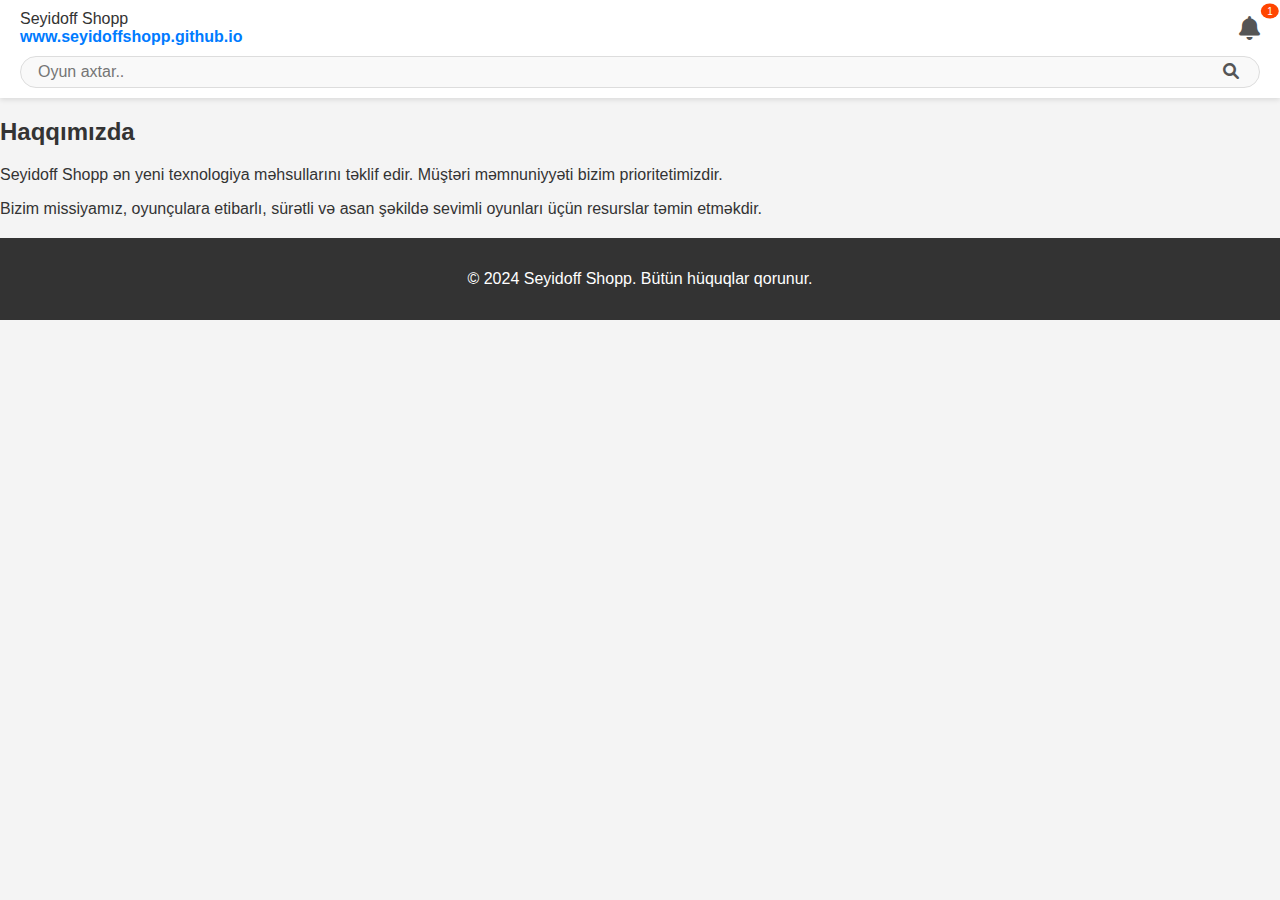
<file: about.html>
<!DOCTYPE html>
<html lang="az">
<head>
    <meta charset="UTF-8">
    <meta name="viewport" content="width=device-width, initial-scale=1.0">
    <title>Haqqımızda - Seyidoff Shopp</title>
    <link rel="stylesheet" href="style.css">
    <link rel="stylesheet" href="https://cdnjs.cloudflare.com/ajax/libs/font-awesome/6.0.0-beta3/css/all.min.css">
</head>
<body>
    <header>
        <div class="header-top">
            <div class="logo-container">
                <div class="logo">Seyidoff Shopp</div>
                <a href="index.html" class="logo-link">www.seyidoffshopp.github.io</a>
            </div>
            <button class="hamburger-menu" aria-label="Menyu">
                <span class="bar"></span>
                <span class="bar"></span>
                <span class="bar"></span>
            </button>
            <div class="header-icons">
                <i class="fas fa-bell"></i>
                <span class="notification-count">93</span>
            </div>
        </div>
        <div class="search-bar-container">
            <input type="text" placeholder="Oyun axtar.." class="search-input">
            <button class="search-button"><i class="fas fa-search"></i></button>
        </div>
    </header>

    <nav class="main-nav">
        <button class="close-menu-btn"><i class="fas fa-times"></i></button>
        <ul>
            <li><a href="index.html#home"><i class="fas fa-home"></i> Ana Səhifə</a></li>
            <li><a href="#" id="personal-cabinet-btn"><i class="fas fa-user"></i> Şəxsi kabinet</a></li>
            <li><a href="index.html#categories"><i class="fas fa-gamepad"></i> Oyunlar</a></li>
            <li><a href="about.html"><i class="fas fa-info-circle"></i> Haqqımızda</a></li>
            <li><a href="contact.html"><i class="fas fa-envelope"></i> Əlaqə</a></li>
            <li><a href="news.html"><i class="fas fa-newspaper"></i> Xəbərlər</a></li>
            <li><a href="bank_accounts.html"><i class="fas fa-university"></i> Bank Hesab Nömrələri</a></li>
            <li><a href="help.html"><i class="fas fa-question-circle"></i> Yardım</a></li>
            <li><a href="rules.html"><i class="fas fa-clipboard-list"></i> Qaydalar</a></li>
        </ul>
    </nav>

    <main>
        <section class="page-content">
            <h2>Haqqımızda</h2>
            <p>Seyidoff Shopp ən yeni texnologiya məhsullarını təklif edir. Müştəri məmnuniyyəti bizim prioritetimizdir.</p>
            <p>Bizim missiyamız, oyunçulara etibarlı, sürətli və asan şəkildə sevimli oyunları üçün resurslar təmin etməkdir.</p>
            </section>
    </main>

    <footer>
        <p>&copy; 2024 Seyidoff Shopp. Bütün hüquqlar qorunur.</p>
    </footer>

    <div id="personal-cabinet-modal" class="modal">
        <div class="modal-content">
            <span class="close-button">&times;</span>
            <h2>Şəxsi Kabinet</h2>
            <div class="tab-buttons">
                <button class="tab-btn active" data-tab="login">Giriş</button>
                <button class="tab-btn" data-tab="register">Qeydiyyat</button>
            </div>
            <div id="login-tab" class="tab-content active">
                <p>Şəxsi kabinet funksionallığı tezliklə aktiv olacaq.</p>
                <form>
                    <label for="login-email">E-mail:</label>
                    <input type="email" id="login-email" placeholder="E-mailinizi daxil edin">
                    <label for="login-password">Şifrə:</label>
                    <input type="password" id="login-password" placeholder="Şifrənizi daxil edin">
                    <a href="#" class="forgot-password">Şifrəni Unutmusan?</a>
                    <button type="submit" class="auth-button">Daxil ol</button>
                </form>
            </div>
            <div id="register-tab" class="tab-content">
                <p>Qeydiyyat funksionallığı tezliklə aktiv olacaq.</p>
                <form>
                    <label for="register-email">E-mail:</label>
                    <input type="email" id="register-email" placeholder="E-mailinizi daxil edin">
                    <label for="register-password">Şifrə:</label>
                    <input type="password" id="register-password" placeholder="Şifrənizi daxil edin">
                    <button type="submit" class="auth-button">Qeydiyyatdan keç</button>
                </form>
            </div>
        </div>
    </div>
    
    <nav class="bottom-nav">
        <a href="index.html#home" class="nav-item">
            <i class="fas fa-home"></i>
            <span>Ana Səhifə</span>
        </a>
        <a href="#" class="nav-item balance-add-button">
            <i class="fas fa-wallet"></i>
            <span>Balans Artır</span>
        </a>
        <a href="cart.html" class="nav-item">
            <i class="fas fa-shopping-cart"></i>
            <span>Səbət</span>
            <span class="cart-count">0</span>
        </a>
        <a href="#" class="nav-item">
            <i class="fas fa-bell"></i>
            <span>Bildirişlər</span>
            <span class="notification-count-bottom">1</span>
        </a>
    </nav>

    <script src="script.js"></script>
</body>
</html>
</file>
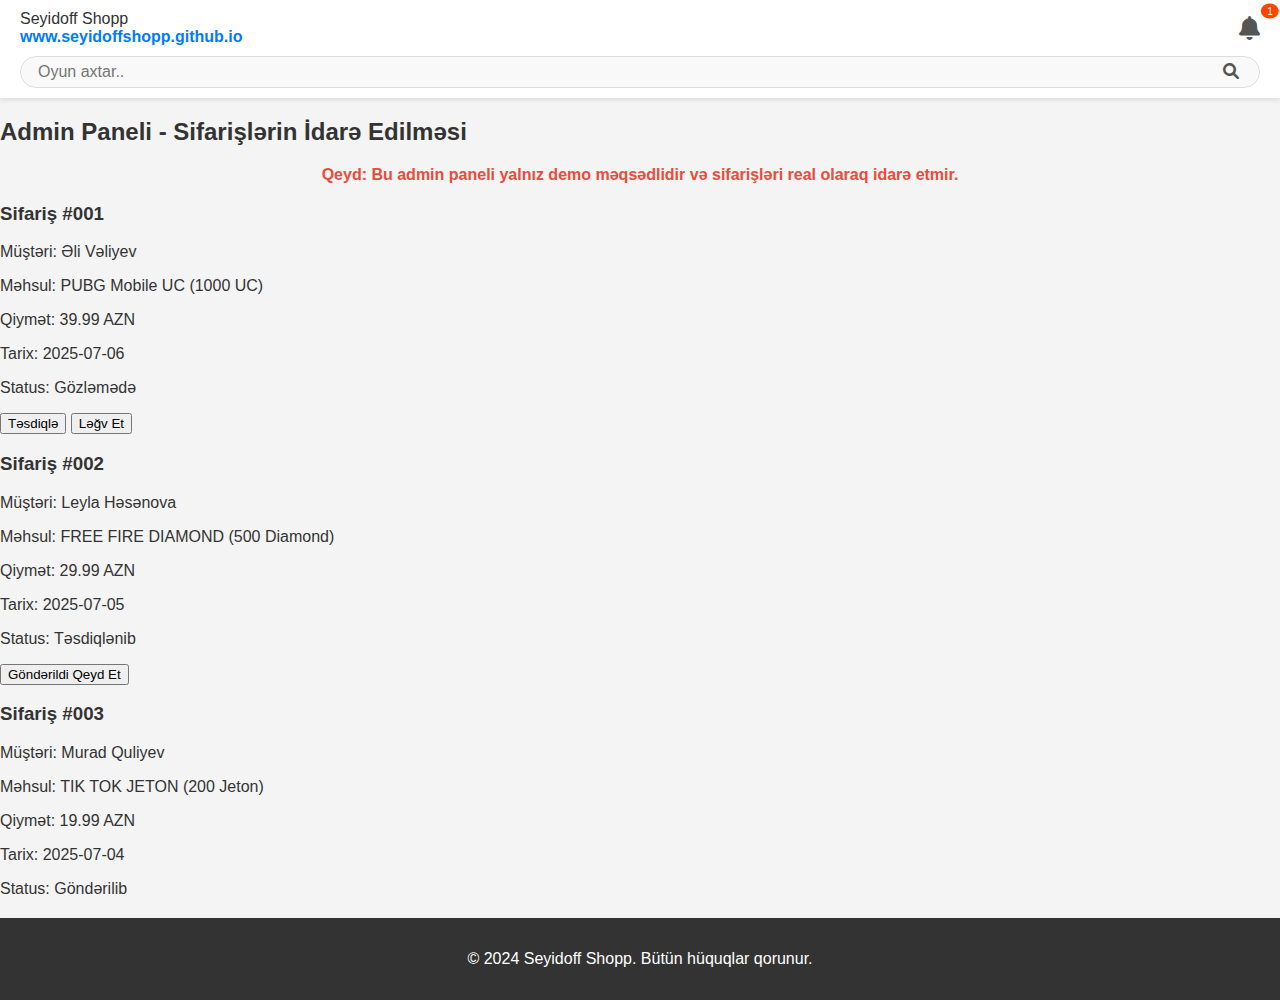
<file: admin.html>
<!DOCTYPE html>
<html lang="az">
<head>
    <meta charset="UTF-8">
    <meta name="viewport" content="width=device-width, initial-scale=1.0">
    <title>Admin Panel - Seyidoff Shopp</title>
    <link rel="stylesheet" href="style.css">
    <link rel="stylesheet" href="https://cdnjs.cloudflare.com/ajax/libs/font-awesome/6.0.0-beta3/css/all.min.css">
</head>
<body>
    <header>
        <div class="header-top">
            <div class="logo-container">
                <div class="logo">Seyidoff Shopp</div>
                <a href="index.html" class="logo-link">www.seyidoffshopp.github.io</a>
            </div>
            <button class="hamburger-menu" aria-label="Menyu">
                <span class="bar"></span>
                <span class="bar"></span>
                <span class="bar"></span>
            </button>
            <div class="header-icons">
                <i class="fas fa-bell"></i>
                <span class="notification-count">93</span>
            </div>
        </div>
        <div class="search-bar-container">
            <input type="text" placeholder="Oyun axtar.." class="search-input">
            <button class="search-button"><i class="fas fa-search"></i></button>
        </div>
    </header>

    <nav class="main-nav">
        <button class="close-menu-btn"><i class="fas fa-times"></i></button>
        <ul>
            <li><a href="index.html#home"><i class="fas fa-home"></i> Ana Səhifə</a></li>
            <li><a href="#" id="personal-cabinet-btn"><i class="fas fa-user"></i> Şəxsi kabinet</a></li>
            <li><a href="index.html#categories"><i class="fas fa-gamepad"></i> Oyunlar</a></li>
            <li><a href="about.html"><i class="fas fa-info-circle"></i> Haqqımızda</a></li>
            <li><a href="contact.html"><i class="fas fa-envelope"></i> Əlaqə</a></li>
            <li><a href="news.html"><i class="fas fa-newspaper"></i> Xəbərlər</a></li>
            <li><a href="bank_accounts.html"><i class="fas fa-university"></i> Bank Hesab Nömrələri</a></li>
            <li><a href="help.html"><i class="fas fa-question-circle"></i> Yardım</a></li>
            <li><a href="rules.html"><i class="fas fa-clipboard-list"></i> Qaydalar</a></li>
            <li><a href="admin.html"><i class="fas fa-user-shield"></i> Admin Panel</a></li>
        </ul>
    </nav>

    <main>
        <section class="admin-dashboard page-content">
            <h2>Admin Paneli - Sifarişlərin İdarə Edilməsi</h2>
            <p style="text-align: center; color: #e74c3c; font-weight: bold;">Qeyd: Bu admin paneli yalnız demo məqsədlidir və sifarişləri real olaraq idarə etmir.</p>
            <div class="order-list">
                <div class="order-item">
                    <h3>Sifariş #001</h3>
                    <p>Müştəri: Əli Vəliyev</p>
                    <p>Məhsul: PUBG Mobile UC (1000 UC)</p>
                    <p>Qiymət: 39.99 AZN</p>
                    <p>Tarix: 2025-07-06</p>
                    <p class="status pending">Status: Gözləmədə</p>
                    <button class="confirm-order-btn">Təsdiqlə</button>
                    <button class="cancel-order-btn">Ləğv Et</button>
                </div>

                <div class="order-item">
                    <h3>Sifariş #002</h3>
                    <p>Müştəri: Leyla Həsənova</p>
                    <p>Məhsul: FREE FIRE DIAMOND (500 Diamond)</p>
                    <p>Qiymət: 29.99 AZN</p>
                    <p>Tarix: 2025-07-05</p>
                    <p class="status confirmed">Status: Təsdiqlənib</p>
                    <button class="send-order-btn">Göndərildi Qeyd Et</button>
                </div>

                <div class="order-item">
                    <h3>Sifariş #003</h3>
                    <p>Müştəri: Murad Quliyev</p>
                    <p>Məhsul: TIK TOK JETON (200 Jeton)</p>
                    <p>Qiymət: 19.99 AZN</p>
                    <p>Tarix: 2025-07-04</p>
                    <p class="status completed">Status: Göndərilib</p>
                </div>
            </div>
        </section>
    </main>

    <footer>
        <p>&copy; 2024 Seyidoff Shopp. Bütün hüquqlar qorunur.</p>
    </footer>

    <div id="personal-cabinet-modal" class="modal">
        <div class="modal-content">
            <span class="close-button">&times;</span>
            <h2>Şəxsi Kabinet</h2>
            <div class="tab-buttons">
                <button class="tab-btn active" data-tab="login">Giriş</button>
                <button class="tab-btn" data-tab="register">Qeydiyyat</button>
            </div>
            <div id="login-tab" class="tab-content active">
                <p>Şəxsi kabinet funksionallığı tezliklə aktiv olacaq.</p>
                <form>
                    <label for="login-email">E-mail:</label>
                    <input type="email" id="login-email" placeholder="E-mailinizi daxil edin">
                    <label for="login-password">Şifrə:</label>
                    <input type="password" id="login-password" placeholder="Şifrənizi daxil edin">
                    <a href="#" class="forgot-password">Şifrəni Unutmusan?</a>
                    <button type="submit" class="auth-button">Daxil ol</button>
                </form>
            </div>
            <div id="register-tab" class="tab-content">
                <p>Qeydiyyat funksionallığı tezliklə aktiv olacaq.</p>
                <form>
                    <label for="register-email">E-mail:</label>
                    <input type="email" id="register-email" placeholder="E-mailinizi daxil edin">
                    <label for="register-password">Şifrə:</label>
                    <input type="password" id="register-password" placeholder="Şifrənizi daxil edin">
                    <button type="submit" class="auth-button">Qeydiyyatdan keç</button>
                </form>
            </div>
        </div>
    </div>
    
    <nav class="bottom-nav">
        <a href="index.html#home" class="nav-item">
            <i class="fas fa-home"></i>
            <span>Ana Səhifə</span>
        </a>
        <a href="#" class="nav-item balance-add-button">
            <i class="fas fa-wallet"></i>
            <span>Balans Artır</span>
        </a>
        <a href="cart.html" class="nav-item">
            <i class="fas fa-shopping-cart"></i>
            <span>Səbət</span>
            <span class="cart-count">0</span>
        </a>
        <a href="#" class="nav-item">
            <i class="fas fa-bell"></i>
            <span>Bildirişlər</span>
            <span class="notification-count-bottom">1</span>
        </a>
    </nav>

    <script src="script.js"></script>
</body>
</html>
</file>
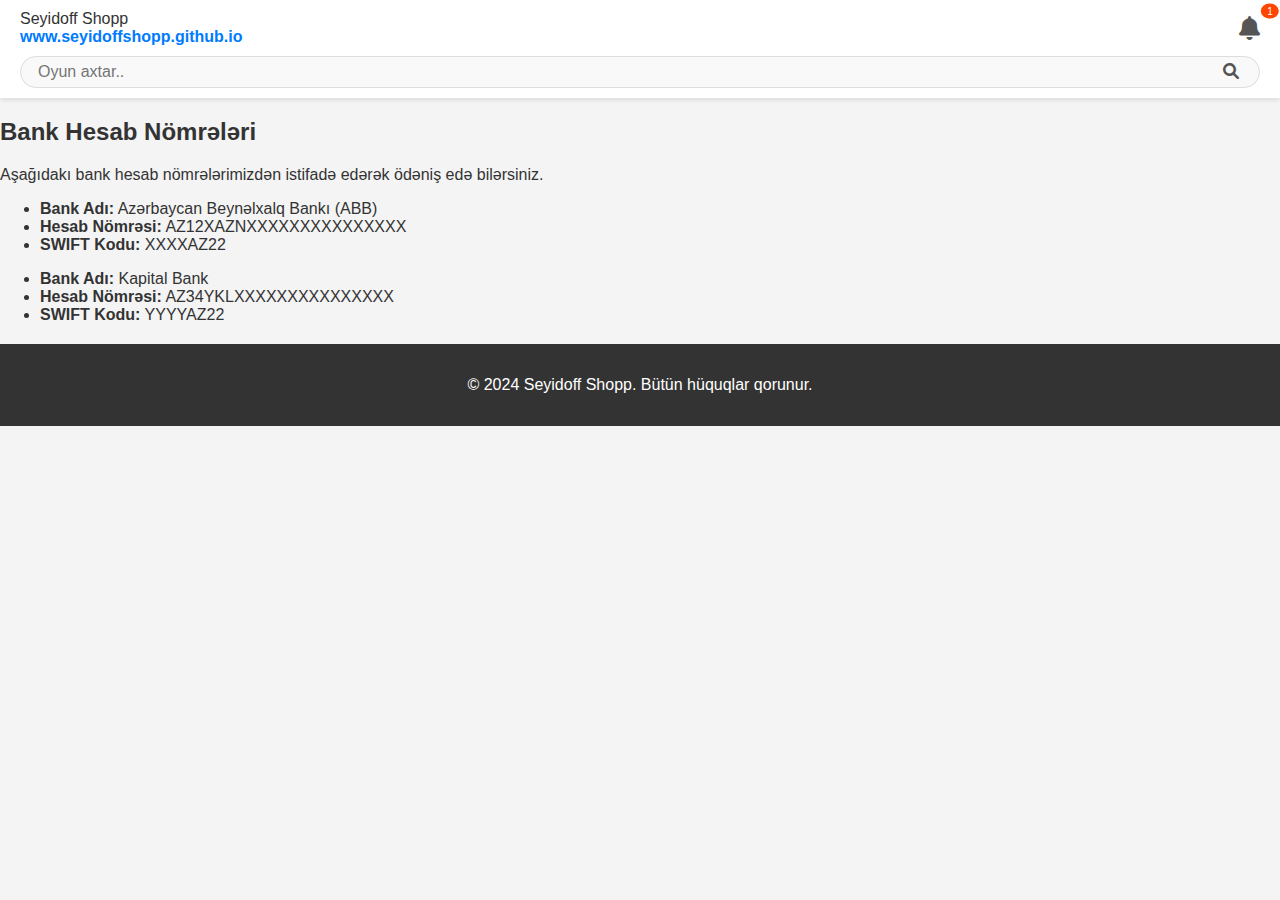
<file: bank_accounts.html>
<!DOCTYPE html>
<html lang="az">
<head>
    <meta charset="UTF-8">
    <meta name="viewport" content="width=device-width, initial-scale=1.0">
    <title>Bank Hesab Nömrələri - Seyidoff Shopp</title>
    <link rel="stylesheet" href="style.css">
    <link rel="stylesheet" href="https://cdnjs.cloudflare.com/ajax/libs/font-awesome/6.0.0-beta3/css/all.min.css">
</head>
<body>
    <header>
        <div class="header-top">
            <div class="logo-container">
                <div class="logo">Seyidoff Shopp</div>
                <a href="index.html" class="logo-link">www.seyidoffshopp.github.io</a>
            </div>
            <button class="hamburger-menu" aria-label="Menyu">
                <span class="bar"></span>
                <span class="bar"></span>
                <span class="bar"></span>
            </button>
            <div class="header-icons">
                <i class="fas fa-bell"></i>
                <span class="notification-count">93</span>
            </div>
        </div>
        <div class="search-bar-container">
            <input type="text" placeholder="Oyun axtar.." class="search-input">
            <button class="search-button"><i class="fas fa-search"></i></button>
        </div>
    </header>

    <nav class="main-nav">
        <button class="close-menu-btn"><i class="fas fa-times"></i></button>
        <ul>
            <li><a href="index.html#home"><i class="fas fa-home"></i> Ana Səhifə</a></li>
            <li><a href="#" id="personal-cabinet-btn"><i class="fas fa-user"></i> Şəxsi kabinet</a></li>
            <li><a href="index.html#categories"><i class="fas fa-gamepad"></i> Oyunlar</a></li>
            <li><a href="about.html"><i class="fas fa-info-circle"></i> Haqqımızda</a></li>
            <li><a href="contact.html"><i class="fas fa-envelope"></i> Əlaqə</a></li>
            <li><a href="news.html"><i class="fas fa-newspaper"></i> Xəbərlər</a></li>
            <li><a href="bank_accounts.html"><i class="fas fa-university"></i> Bank Hesab Nömrələri</a></li>
            <li><a href="help.html"><i class="fas fa-question-circle"></i> Yardım</a></li>
            <li><a href="rules.html"><i class="fas fa-clipboard-list"></i> Qaydalar</a></li>
        </ul>
    </nav>

    <main>
        <section class="page-content">
            <h2>Bank Hesab Nömrələri</h2>
            <p>Aşağıdakı bank hesab nömrələrimizdən istifadə edərək ödəniş edə bilərsiniz.</p>
            <ul>
                <li><strong>Bank Adı:</strong> Azərbaycan Beynəlxalq Bankı (ABB)</li>
                <li><strong>Hesab Nömrəsi:</strong> AZ12XAZNXXXXXXXXXXXXXXX</li>
                <li><strong>SWIFT Kodu:</strong> XXXXAZ22</li>
            </ul>
            <ul>
                <li><strong>Bank Adı:</strong> Kapital Bank</li>
                <li><strong>Hesab Nömrəsi:</strong> AZ34YKLXXXXXXXXXXXXXXX</li>
                <li><strong>SWIFT Kodu:</strong> YYYYAZ22</li>
            </ul>
            </section>
    </main>

    <footer>
        <p>&copy; 2024 Seyidoff Shopp. Bütün hüquqlar qorunur.</p>
    </footer>

    <div id="personal-cabinet-modal" class="modal">
        <div class="modal-content">
            <span class="close-button">&times;</span>
            <h2>Şəxsi Kabinet</h2>
            <div class="tab-buttons">
                <button class="tab-btn active" data-tab="login">Giriş</button>
                <button class="tab-btn" data-tab="register">Qeydiyyat</button>
            </div>
            <div id="login-tab" class="tab-content active">
                <p>Şəxsi kabinet funksionallığı tezliklə aktiv olacaq.</p>
                <form>
                    <label for="login-email">E-mail:</label>
                    <input type="email" id="login-email" placeholder="E-mailinizi daxil edin">
                    <label for="login-password">Şifrə:</label>
                    <input type="password" id="login-password" placeholder="Şifrənizi daxil edin">
                    <a href="#" class="forgot-password">Şifrəni Unutmusan?</a>
                    <button type="submit" class="auth-button">Daxil ol</button>
                </form>
            </div>
            <div id="register-tab" class="tab-content">
                <p>Qeydiyyat funksionallığı tezliklə aktiv olacaq.</p>
                <form>
                    <label for="register-email">E-mail:</label>
                    <input type="email" id="register-email" placeholder="E-mailinizi daxil edin">
                    <label for="register-password">Şifrə:</label>
                    <input type="password" id="register-password" placeholder="Şifrənizi daxil edin">
                    <button type="submit" class="auth-button">Qeydiyyatdan keç</button>
                </form>
            </div>
        </div>
    </div>
    
    <nav class="bottom-nav">
        <a href="index.html#home" class="nav-item">
            <i class="fas fa-home"></i>
            <span>Ana Səhifə</span>
        </a>
        <a href="#" class="nav-item balance-add-button">
            <i class="fas fa-wallet"></i>
            <span>Balans Artır</span>
        </a>
        <a href="cart.html" class="nav-item">
            <i class="fas fa-shopping-cart"></i>
            <span>Səbət</span>
            <span class="cart-count">0</span>
        </a>
        <a href="#" class="nav-item">
            <i class="fas fa-bell"></i>
            <span>Bildirişlər</span>
            <span class="notification-count-bottom">1</span>
        </a>
    </nav>

    <script src="script.js"></script>
</body>
</html>
</file>
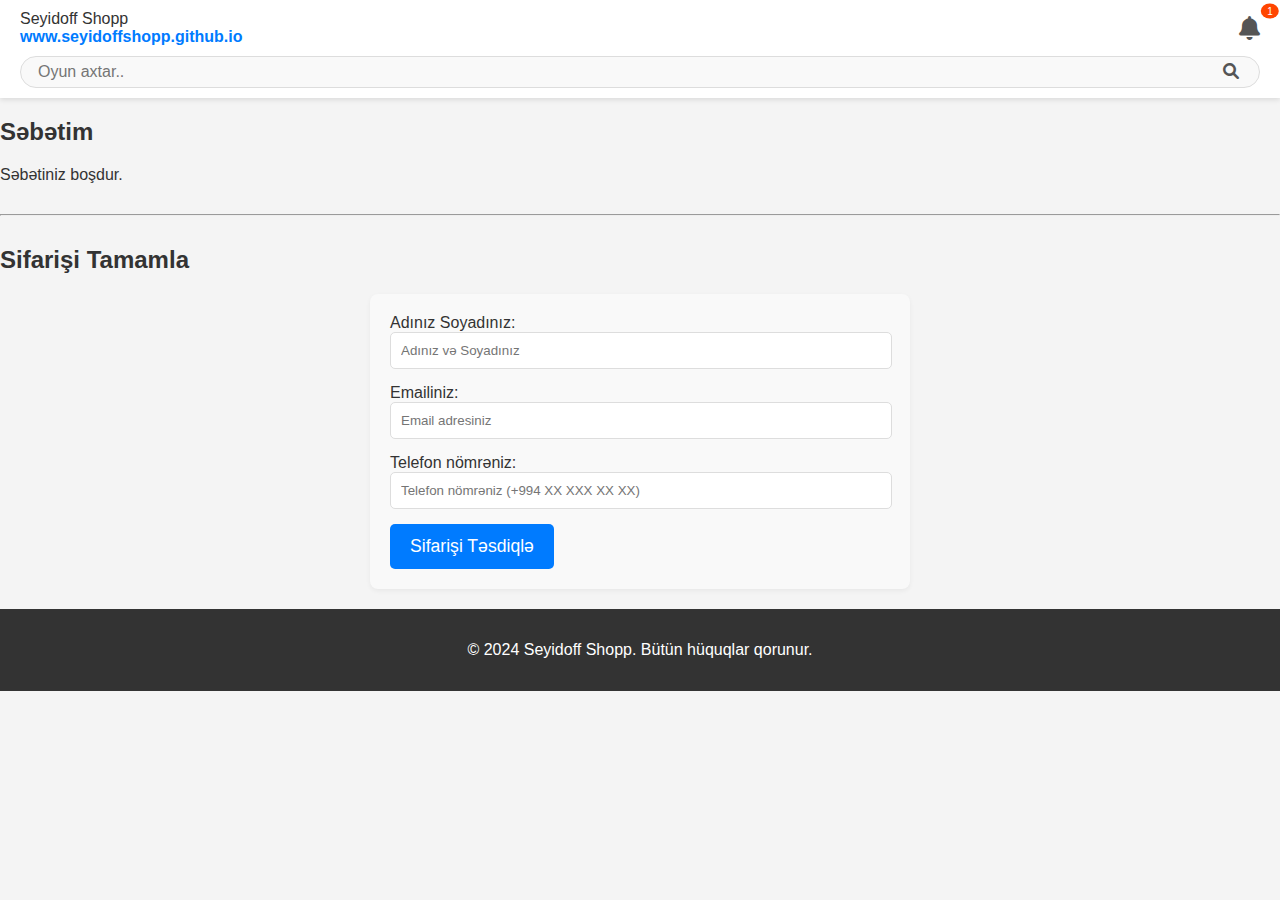
<file: cart.html>
<!DOCTYPE html>
<html lang="az">
<head>
    <meta charset="UTF-8">
    <meta name="viewport" content="width=device-width, initial-scale=1.0">
    <title>Səbət - Seyidoff Shopp</title>
    <link rel="stylesheet" href="style.css">
    <link rel="stylesheet" href="https://cdnjs.cloudflare.com/ajax/libs/font-awesome/6.0.0-beta3/css/all.min.css">
</head>
<body>
    <header>
        <div class="header-top">
            <div class="logo-container">
                <div class="logo">Seyidoff Shopp</div>
                <a href="index.html" class="logo-link">www.seyidoffshopp.github.io</a>
            </div>
            <button class="hamburger-menu" aria-label="Menyu">
                <span class="bar"></span>
                <span class="bar"></span>
                <span class="bar"></span>
            </button>
            <div class="header-icons">
                <i class="fas fa-bell"></i>
                <span class="notification-count">93</span>
            </div>
        </div>
        <div class="search-bar-container">
            <input type="text" placeholder="Oyun axtar.." class="search-input">
            <button class="search-button"><i class="fas fa-search"></i></button>
        </div>
    </header>

    <nav class="main-nav">
        <button class="close-menu-btn"><i class="fas fa-times"></i></button>
        <ul>
            <li><a href="index.html#home"><i class="fas fa-home"></i> Ana Səhifə</a></li>
            <li><a href="#" id="personal-cabinet-btn"><i class="fas fa-user"></i> Şəxsi kabinet</a></li>
            <li><a href="index.html#categories"><i class="fas fa-gamepad"></i> Oyunlar</a></li>
            <li><a href="about.html"><i class="fas fa-info-circle"></i> Haqqımızda</a></li>
            <li><a href="contact.html"><i class="fas fa-envelope"></i> Əlaqə</a></li>
            <li><a href="news.html"><i class="fas fa-newspaper"></i> Xəbərlər</a></li>
            <li><a href="bank_accounts.html"><i class="fas fa-university"></i> Bank Hesab Nömrələri</a></li>
            <li><a href="help.html"><i class="fas fa-question-circle"></i> Yardım</a></li>
            <li><a href="rules.html"><i class="fas fa-clipboard-list"></i> Qaydalar</a></li>
        </ul>
    </nav>

    <main>
        <section class="cart-page-content page-content">
            <h2>Səbətim</h2>
            <div id="cart-items-container">
                <p>Səbətiniz boşdur.</p>
            </div>
            <div id="cart-summary" style="display: none;">
                <h3>Ümumi Məbləğ: <span id="total-price">0.00 AZN</span></h3>
                <button id="clear-cart-btn" class="secondary-button">Səbəti Təmizlə</button>
            </div>

            <hr style="margin: 30px 0; border-color: #eee;">

            <h2>Sifarişi Tamamla</h2>
            <form id="checkout-form">
                <label for="full-name">Adınız Soyadınız:</label>
                <input type="text" id="full-name" placeholder="Adınız və Soyadınız" required>

                <label for="contact-email">Emailiniz:</label>
                <input type="email" id="contact-email" placeholder="Email adresiniz" required>

                <label for="phone-number">Telefon nömrəniz:</label>
                <input type="tel" id="phone-number" placeholder="Telefon nömrəniz (+994 XX XXX XX XX)" required>

                <button type="submit" class="primary-button">Sifarişi Təsdiqlə</button>
            </form>
        </section>
    </main>

    <footer>
        <p>&copy; 2024 Seyidoff Shopp. Bütün hüquqlar qorunur.</p>
    </footer>

    <div id="personal-cabinet-modal" class="modal">
        <div class="modal-content">
            <span class="close-button">&times;</span>
            <h2>Şəxsi Kabinet</h2>
            <div class="tab-buttons">
                <button class="tab-btn active" data-tab="login">Giriş</button>
                <button class="tab-btn" data-tab="register">Qeydiyyat</button>
            </div>
            <div id="login-tab" class="tab-content active">
                <p>Şəxsi kabinet funksionallığı tezliklə aktiv olacaq.</p>
                <form>
                    <label for="login-email">E-mail:</label>
                    <input type="email" id="login-email" placeholder="E-mailinizi daxil edin">
                    <label for="login-password">Şifrə:</label>
                    <input type="password" id="login-password" placeholder="Şifrənizi daxil edin">
                    <a href="#" class="forgot-password">Şifrəni Unutmusan?</a>
                    <button type="submit" class="auth-button">Daxil ol</button>
                </form>
            </div>
            <div id="register-tab" class="tab-content">
                <p>Qeydiyyat funksionallığı tezliklə aktiv olacaq.</p>
                <form>
                    <label for="register-email">E-mail:</label>
                    <input type="email" id="register-email" placeholder="E-mailinizi daxil edin">
                    <label for="register-password">Şifrə:</label>
                    <input type="password" id="register-password" placeholder="Şifrənizi daxil edin">
                    <button type="submit" class="auth-button">Qeydiyyatdan keç</button>
                </form>
            </div>
        </div>
    </div>
    
    <nav class="bottom-nav">
        <a href="index.html#home" class="nav-item">
            <i class="fas fa-home"></i>
            <span>Ana Səhifə</span>
        </a>
        <a href="#" class="nav-item balance-add-button">
            <i class="fas fa-wallet"></i>
            <span>Balans Artır</span>
        </a>
        <a href="cart.html" class="nav-item"> <i class="fas fa-shopping-cart"></i>
            <span>Səbət</span>
            <span class="cart-count">0</span>
        </a>
        <a href="#" class="nav-item">
            <i class="fas fa-bell"></i>
            <span>Bildirişlər</span>
            <span class="notification-count-bottom">1</span>
        </a>
    </nav>

    <script src="script.js"></script>
</body>
</html>
</file>
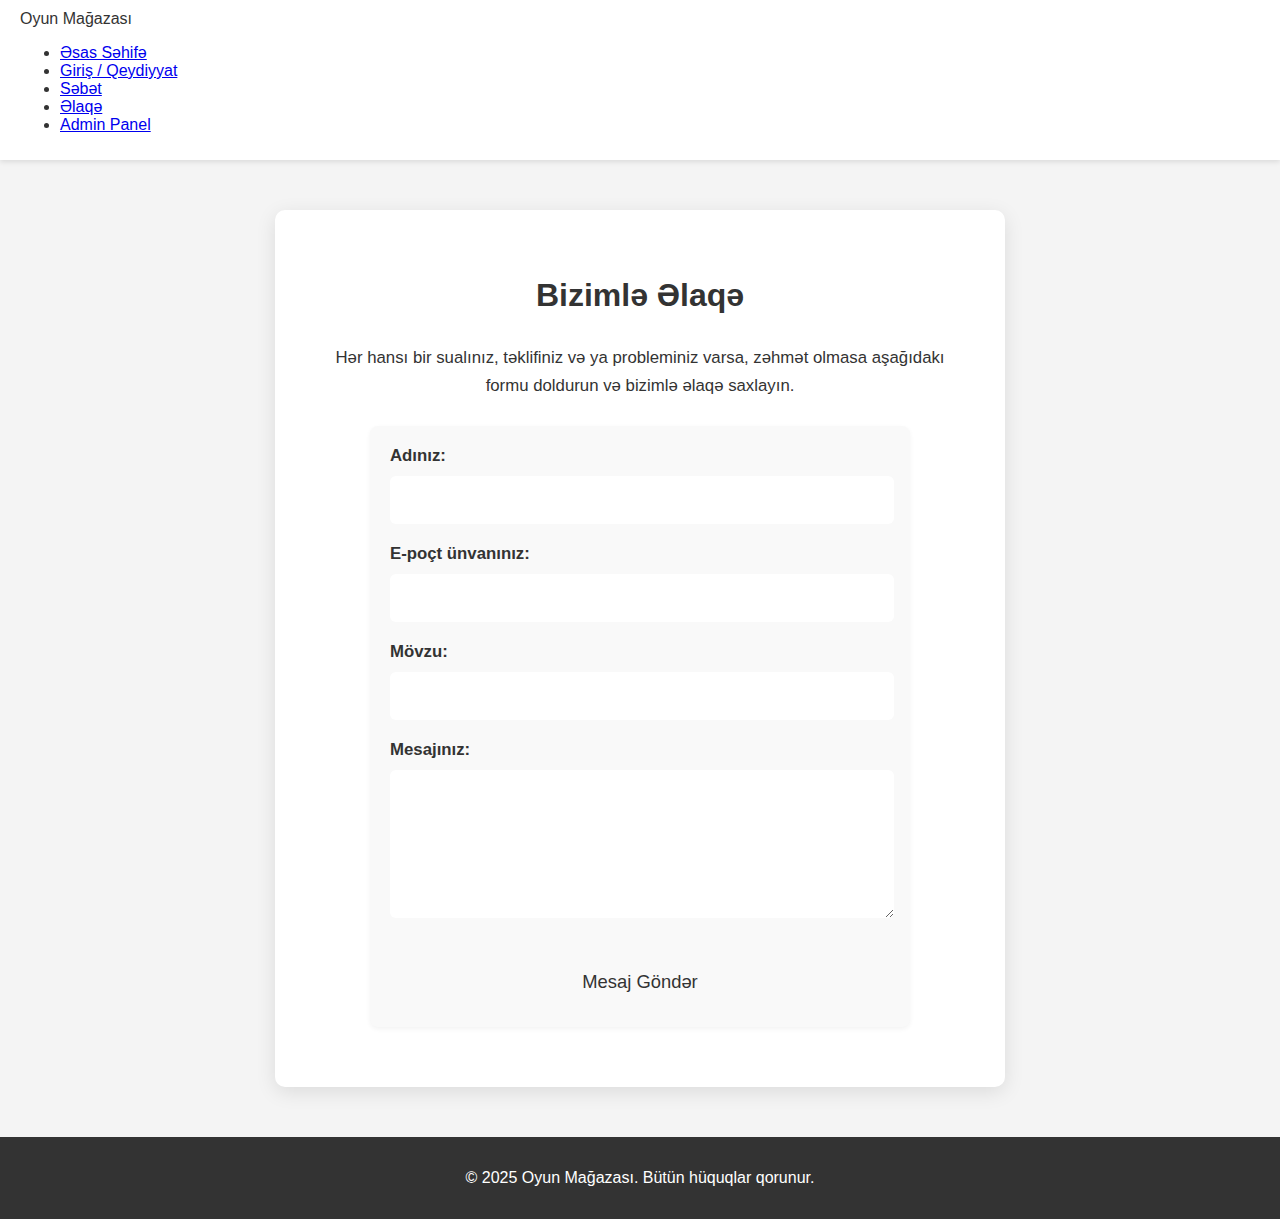
<file: contact.html>
<!DOCTYPE html>
<html lang="az">
<head>
    <meta charset="UTF-8">
    <meta name="viewport" content="width=device-width, initial-scale=1.0">
    <title>Əlaqə</title>
    <link rel="stylesheet" href="style.css">
    <style>
        /* Əlaqə Səhifəsi üçün əlavə CSS */
        .contact-container {
            max-width: 650px;
            margin: 50px auto;
            padding: 40px;
            background-color: #fff;
            border-radius: 10px;
            box-shadow: 0 5px 20px rgba(0, 0, 0, 0.1);
            text-align: center;
        }
        .contact-container h2 {
            margin-bottom: 30px;
            color: var(--primary-color);
            font-size: 2rem;
        }
        .contact-container p {
            margin-bottom: 25px;
            line-height: 1.7;
            font-size: 1.05rem;
        }
        .contact-form label {
            display: block;
            text-align: left;
            margin-bottom: 10px;
            font-weight: bold;
            color: #333;
            font-size: 1.05rem;
        }
        .contact-form input[type="text"],
        .contact-form input[type="email"],
        .contact-form textarea {
            width: calc(100% - 24px);
            padding: 14px;
            margin-bottom: 20px;
            border: 1px solid var(--border-color);
            border-radius: 6px;
            font-size: 1.05rem;
        }
        .contact-form textarea {
            min-height: 120px;
        }
        .contact-form button {
            background-color: var(--secondary-color);
            color: var(--light-text);
            border: none;
            padding: 14px 25px;
            border-radius: 6px;
            cursor: pointer;
            font-size: 1.15rem;
            width: 100%;
            margin-top: 15px;
            transition: background-color 0.3s ease;
        }
        .contact-form button:hover {
            background-color: #218838;
        }
    </style>
</head>
<body>
    <header>
        <nav>
            <div class="logo">Oyun Mağazası</div>
            <ul>
                <li><a href="index.html">Əsas Səhifə</a></li>
                <li><a href="login.html">Giriş / Qeydiyyat</a></li>
                <li><a href="cart.html">Səbət</a></li>
                <li><a href="contact.html">Əlaqə</a></li>
                <li><a href="admin.html">Admin Panel</a></li>
            </ul>
        </nav>
    </header>

    <main>
        <div class="contact-container">
            <h2>Bizimlə Əlaqə</h2>
            <p>Hər hansı bir sualınız, təklifiniz və ya probleminiz varsa, zəhmət olmasa aşağıdakı formu doldurun və bizimlə əlaqə saxlayın.</p>
            <form class="contact-form" id="contact-form">
                <label for="name">Adınız:</label>
                <input type="text" id="name" name="name" required>

                <label for="email">E-poçt ünvanınız:</label>
                <input type="email" id="email" name="email" required>

                <label for="subject">Mövzu:</label>
                <input type="text" id="subject" name="subject" required>

                <label for="message">Mesajınız:</label>
                <textarea id="message" name="message" required></textarea>

                <button type="submit">Mesaj Göndər</button>
            </form>
        </div>
    </main>

    <footer>
        <p>&copy; 2025 Oyun Mağazası. Bütün hüquqlar qorunur.</p>
    </footer>

    <script>
        document.getElementById('contact-form').addEventListener('submit', function(event) {
            event.preventDefault();
            alert('Mesajınız uğurla göndərildi! (Bu sadəcə demo mesajıdır)');
            this.reset();
        });
    </script>
</body>
</html>
</file>
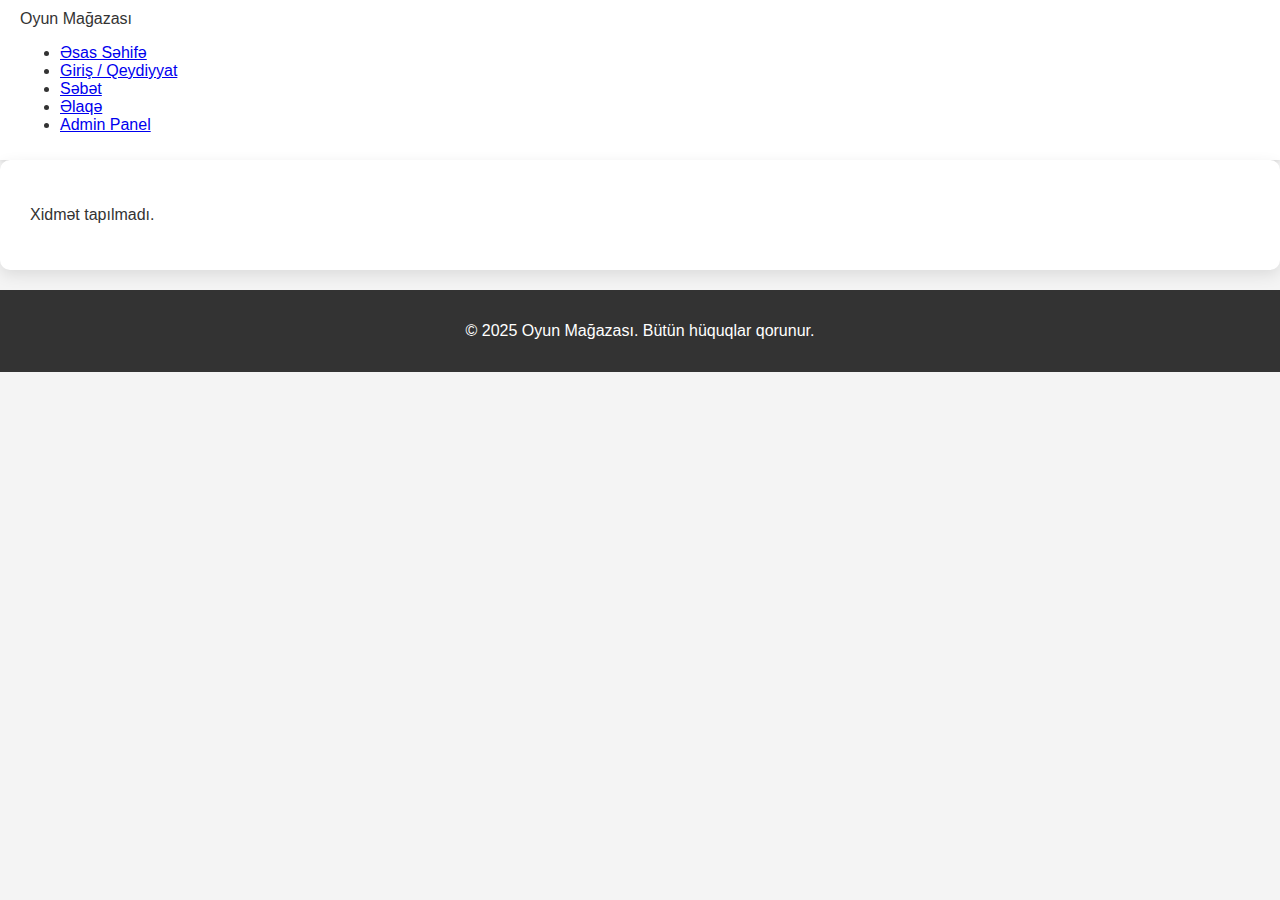
<file: game-detail.html>
<!DOCTYPE html>
<html lang="az">
<head>
    <meta charset="UTF-8">
    <meta name="viewport" content="width=device-width, initial-scale=1.0">
    <title>Oyun Detalları</title>
    <link rel="stylesheet" href="style.css">
    <style>
        /* Oyun Detalları Səhifəsi üçün əlavə CSS */
        .game-detail-container {
            display: flex;
            flex-direction: column;
            align-items: center;
            gap: 30px;
            padding: 30px;
            background-color: #fff;
            border-radius: 10px;
            box-shadow: 0 5px 15px rgba(0, 0, 0, 0.1);
        }
        .game-detail-container img {
            max-width: 100%;
            height: auto;
            max-height: 400px;
            object-fit: contain; /* Şəklin tam görünməsini təmin edir */
            border-radius: 10px;
            box-shadow: 0 4px 10px rgba(0, 0, 0, 0.1);
        }
        .game-detail-content {
            text-align: center;
            width: 100%; /* Mobil görünüşdə tam genişlik */
        }
        .game-detail-content h1 {
            font-size: 2.5rem;
            margin-bottom: 15px;
            color: var(--primary-color);
        }
        .game-detail-content p {
            font-size: 1.1rem;
            color: #555;
            margin-bottom: 10px;
        }
        .game-detail-content .price {
            font-size: 2rem;
            font-weight: bold;
            color: var(--secondary-color);
            margin: 20px 0;
        }
        .game-detail-content button {
            background-color: var(--secondary-color);
            color: var(--light-text);
            border: none;
            padding: 15px 30px;
            border-radius: 8px;
            cursor: pointer;
            font-size: 1.2rem;
            transition: background-color 0.3s ease;
        }
        .game-detail-content button:hover {
            background-color: #218838;
        }

        /* Qiymət Seçimləri üçün */
        .price-options-wrapper {
            margin: 20px 0;
            text-align: left; /* Qiymət seçimlərini sola doğru düzəldir */
            width: 100%;
        }
        .price-option-label {
            display: block; /* Hər seçimi yeni sətirə salır */
            background-color: #f0f0f0;
            padding: 12px 15px;
            margin-bottom: 10px;
            border-radius: 8px;
            cursor: pointer;
            transition: background-color 0.3s ease, box-shadow 0.3s ease;
            border: 1px solid #e0e0e0;
        }
        .price-option-label:hover {
            background-color: #e6e6e6;
            box-shadow: 0 2px 5px rgba(0, 0, 0, 0.05);
        }
        .price-option-label input[type="radio"] {
            margin-right: 10px;
            accent-color: var(--primary-color); /* Radio düyməsinin rəngini dəyişir */
            transform: scale(1.2); /* Radio düyməsini böyüdür */
        }
        .price-option-label input[type="radio"]:checked + span {
            font-weight: bold;
            color: var(--primary-color);
        }

        @media (min-width: 768px) {
            .game-detail-container {
                flex-direction: row;
                text-align: left;
                align-items: flex-start;
            }
            .game-detail-container img {
                width: 50%;
                max-width: 450px;
                margin-right: 30px;
            }
            .game-detail-content {
                flex-grow: 1;
                text-align: left;
            }
        }
    </style>
</head>
<body>
    <header>
        <nav>
            <div class="logo">Oyun Mağazası</div>
            <ul>
                <li><a href="index.html">Əsas Səhifə</a></li>
                <li><a href="login.html">Giriş / Qeydiyyat</a></li>
                <li><a href="cart.html">Səbət</a></li>
                <li><a href="contact.html">Əlaqə</a></li>
                <li><a href="admin.html">Admin Panel</a></li>
            </ul>
        </nav>
    </header>

    <main>
        <div id="game-detail" class="game-detail-container">
            <p>Oyun məlumatları yüklənir...</p>
        </div>
    </main>

    <footer>
        <p>&copy; 2025 Oyun Mağazası. Bütün hüquqlar qorunur.</p>
    </footer>

    <script>
        document.addEventListener('DOMContentLoaded', () => {
            const urlParams = new URLSearchParams(window.location.search);
            const gameId = parseInt(urlParams.get('id'));
            const gameDetailContainer = document.getElementById('game-detail');

            // OYUN MƏLUMATLARI - BURADA SCRIPT.JS FAYLINDAKI games MASSIVİNİN EYNİSİ OLMALIDIR!
            const games = [
                {
                    id: 1,
                    name: 'FREE FIRE DIAMOND',
                    image: 'ff.png', // Şəkil adını yoxlayın!
                    description: 'Free Fire üçün diamond paketi. Dərhal hesabınıza yükləyin!',
                    image:'qiymetff1.jpg', // Şəkil adını yoxlayın!
                    // YENİ FREE FIRE QİYMƏTLƏRİ BURADADIR (script.js ilə eyni olmalıdır!)
                    prices: [
                        { quantity: 100, amount: 2.00 },
                        { quantity: 220, amount: 4.00 },
                        { quantity: 341, amount: 5.00 },
                        { quantity: 572, amount: 8.00 },
                        { quantity: 682, amount: 10.00 },
                        { quantity: 913, amount: 13.00 },
                        { quantity: 1166, amount: 16.00 },
                        { quantity: 1507, amount: 21.00 },
                        { quantity: 1738, amount: 25.00 },
                        { quantity: 2079, amount: 29.00 },
                        { quantity: 2398, amount: 32.00 },
                        { quantity: 2970, amount: 40.00 },
                        { quantity: 'Həftəlik 450', amount: 3.00 }, // Həftəlik əlavə edildi
                        { quantity: 'Aylıq 2600', amount: 11.00 } // Aylıq əlavə edildi
                    ]
                },
                {
                    id: 2,
                    name: 'PUBG MOBILE UC',
                    image: 'pubg.jpg', // Şəkil adını yoxlayın!
                    description: 'PUBG Mobile üçün UC (Unknown Cash) alın və oyununuzu təkmilləşdirin.',
                    image:'',//
                    prices: [
                        { quantity: 60, amount: 9.99 },
                        { quantity: 300, amount: 44.99 },
                        { quantity: 600, amount: 85.99 }
                    ]
                },
                {
                    id: 3,
                    name: 'TIK TOK JETON',
                    image: 'tt.jpg', // Şəkil adını yoxlayın!
                    description: 'TikTok-da canlı yayımlarda hədiyyə göndərmək üçün jetonlar.',
                    image: 'ttjeton1.jpg', //Şəkil adını yoxlayın!
                    prices: [
                        { quantity: 100, amount: 10.99 },
                        { quantity: 500, amount: 50.99 },
                        { quantity: 1000, amount: 95.99 }
                    ]
                },
                {
                    id: 4,
                    name: 'XİDMƏT: VİP Oyun Hesabı',
                    image: 'https://via.placeholder.com/250x150?text=Xidmet+4', // Şəkil adını yoxlayın!
                    description: 'Eksklüziv oyunlara çıxış və xüsusi üstünlüklər təqdim edən VİP oyun hesabı.',
                    prices: [
                        { quantity: 1, amount: 99.99 },
                        { quantity: 3, amount: 280.00 } // 3 aylıq paket kimi
                    ]
                }
            ];

            const selectedGame = games.find(game => game.id === gameId);

            if (selectedGame) {
                let priceOptionsHtml = '';
                selectedGame.prices.forEach((priceOption, index) => {
                    // Məlumatı string (Həftəlik, Aylıq) ola biləcəyi üçün toFixed-dən əvvəl yoxlayırıq
                    const displayQuantity = typeof priceOption.quantity === 'string' ? priceOption.quantity : `${priceOption.quantity} ədəd`;
                    priceOptionsHtml += `
                        <label class="price-option-label">
                            <input type="radio" name="priceOption" value="${index}" ${index === 0 ? 'checked' : ''}>
                            <span>${displayQuantity} - ${priceOption.amount.toFixed(2)} AZN</span>
                        </label>
                    `;
                });

                gameDetailContainer.innerHTML = `
                    <img src="${selectedGame.image}" alt="${selectedGame.name}">
                    <div class="game-detail-content">
                        <h1>${selectedGame.name}</h1>
                        <p>${selectedGame.description}</p>
                        <div class="price-options-wrapper">
                            ${priceOptionsHtml}
                        </div>
                        <button id="add-to-cart-detail" data-id="${selectedGame.id}">Səbətə əlavə et</button>
                    </div>
                `;

                // Səbətə əlavə et düyməsinə kliklədikdə
                document.getElementById('add-to-cart-detail').addEventListener('click', () => {
                    const selectedRadio = document.querySelector('input[name="priceOption"]:checked');
                    
                    if (!selectedRadio) { // Əgər heç bir seçim yoxdursa
                        alert("Zəhmət olmasa bir miqdar seçin.");
                        return;
                    }

                    const selectedPriceOptionIndex = selectedRadio.value;
                    const selectedPriceOption = selectedGame.prices[selectedPriceOptionIndex];

                    if (selectedPriceOption) {
                        const itemToAdd = {
                            id: selectedGame.id,
                            name: `${selectedGame.name} (${selectedPriceOption.quantity})`, // Səbətdə miqdarı da göstər
                            image: selectedGame.image,
                            price: selectedPriceOption.amount,
                            quantity: selectedPriceOption.quantity // Miqdarı da əlavə edirik
                        };

                        if (typeof window.addToCart === 'function') {
                            window.addToCart(itemToAdd);
                        } else {
                            alert("Səbətə əlavə etmə funksiyası yüklənməyib. Zəhmət olmasa səhifəni yeniləyin.");
                        }
                    } else {
                        alert("Zəhmət olmasa bir miqdar seçin.");
                    }
                });

            } else {
                gameDetailContainer.innerHTML = '<p>Xidmət tapılmadı.</p>';
            }
        });
    </script>
    <script src="cart.js"></script>
</body>
</html>
</file>
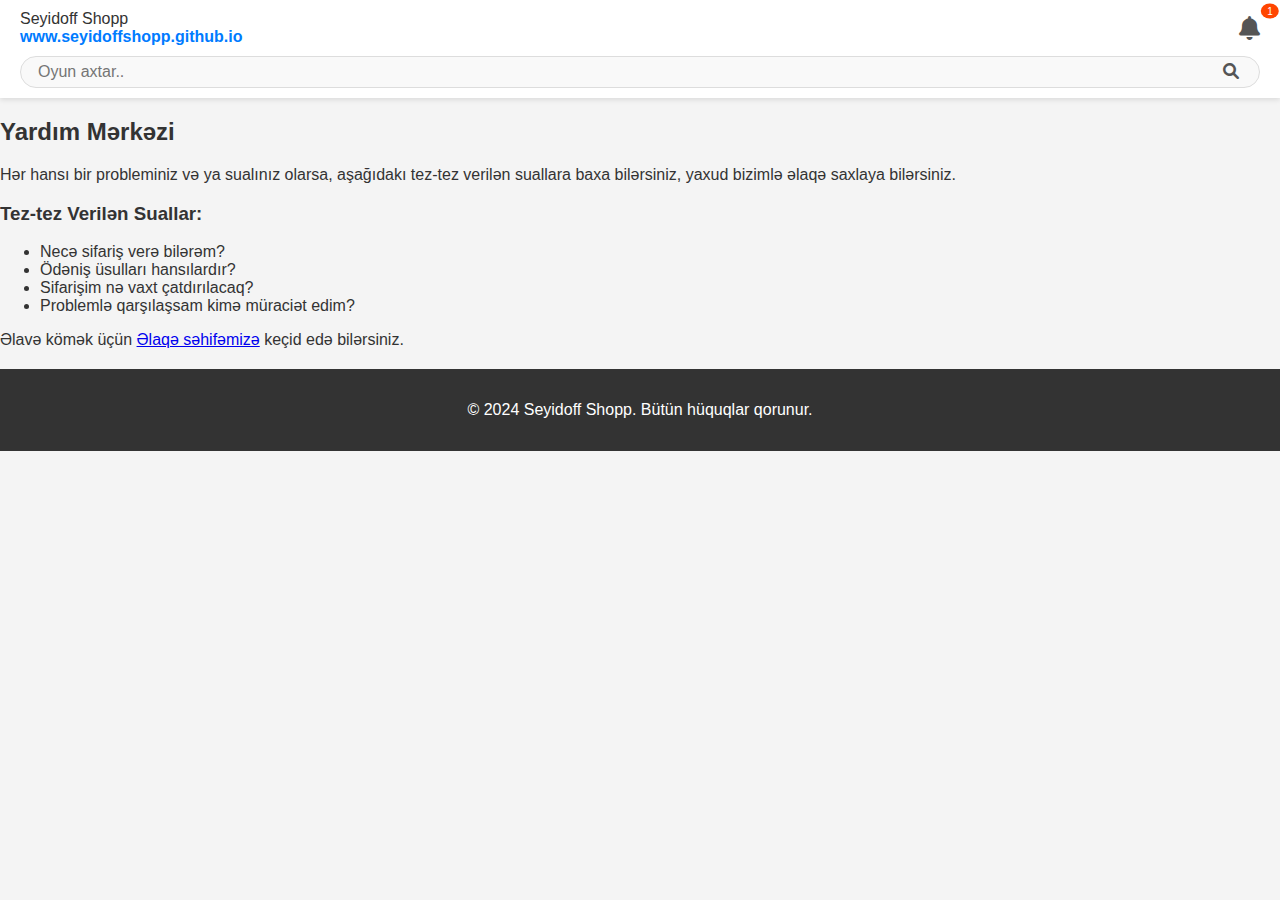
<file: help.html>
<!DOCTYPE html>
<html lang="az">
<head>
    <meta charset="UTF-8">
    <meta name="viewport" content="width=device-width, initial-scale=1.0">
    <title>Yardım - Seyidoff Shopp</title>
    <link rel="stylesheet" href="style.css">
    <link rel="stylesheet" href="https://cdnjs.cloudflare.com/ajax/libs/font-awesome/6.0.0-beta3/css/all.min.css">
</head>
<body>
    <header>
        <div class="header-top">
            <div class="logo-container">
                <div class="logo">Seyidoff Shopp</div>
                <a href="index.html" class="logo-link">www.seyidoffshopp.github.io</a>
            </div>
            <button class="hamburger-menu" aria-label="Menyu">
                <span class="bar"></span>
                <span class="bar"></span>
                <span class="bar"></span>
            </button>
            <div class="header-icons">
                <i class="fas fa-bell"></i>
                <span class="notification-count">93</span>
            </div>
        </div>
        <div class="search-bar-container">
            <input type="text" placeholder="Oyun axtar.." class="search-input">
            <button class="search-button"><i class="fas fa-search"></i></button>
        </div>
    </header>

    <nav class="main-nav">
        <button class="close-menu-btn"><i class="fas fa-times"></i></button>
        <ul>
            <li><a href="index.html#home"><i class="fas fa-home"></i> Ana Səhifə</a></li>
            <li><a href="#" id="personal-cabinet-btn"><i class="fas fa-user"></i> Şəxsi kabinet</a></li>
            <li><a href="index.html#categories"><i class="fas fa-gamepad"></i> Oyunlar</a></li>
            <li><a href="about.html"><i class="fas fa-info-circle"></i> Haqqımızda</a></li>
            <li><a href="contact.html"><i class="fas fa-envelope"></i> Əlaqə</a></li>
            <li><a href="news.html"><i class="fas fa-newspaper"></i> Xəbərlər</a></li>
            <li><a href="bank_accounts.html"><i class="fas fa-university"></i> Bank Hesab Nömrələri</a></li>
            <li><a href="help.html"><i class="fas fa-question-circle"></i> Yardım</a></li>
            <li><a href="rules.html"><i class="fas fa-clipboard-list"></i> Qaydalar</a></li>
        </ul>
    </nav>

    <main>
        <section class="page-content">
            <h2>Yardım Mərkəzi</h2>
            <p>Hər hansı bir probleminiz və ya sualınız olarsa, aşağıdakı tez-tez verilən suallara baxa bilərsiniz, yaxud bizimlə əlaqə saxlaya bilərsiniz.</p>
            <h3>Tez-tez Verilən Suallar:</h3>
            <ul>
                <li>Necə sifariş verə bilərəm?</li>
                <li>Ödəniş üsulları hansılardır?</li>
                <li>Sifarişim nə vaxt çatdırılacaq?</li>
                <li>Problemlə qarşılaşsam kimə müraciət edim?</li>
            </ul>
            <p>Əlavə kömək üçün <a href="contact.html">Əlaqə səhifəmizə</a> keçid edə bilərsiniz.</p>
        </section>
    </main>

    <footer>
        <p>&copy; 2024 Seyidoff Shopp. Bütün hüquqlar qorunur.</p>
    </footer>

    <div id="personal-cabinet-modal" class="modal">
        <div class="modal-content">
            <span class="close-button">&times;</span>
            <h2>Şəxsi Kabinet</h2>
            <div class="tab-buttons">
                <button class="tab-btn active" data-tab="login">Giriş</button>
                <button class="tab-btn" data-tab="register">Qeydiyyat</button>
            </div>
            <div id="login-tab" class="tab-content active">
                <p>Şəxsi kabinet funksionallığı tezliklə aktiv olacaq.</p>
                <form>
                    <label for="login-email">E-mail:</label>
                    <input type="email" id="login-email" placeholder="E-mailinizi daxil edin">
                    <label for="login-password">Şifrə:</label>
                    <input type="password" id="login-password" placeholder="Şifrənizi daxil edin">
                    <a href="#" class="forgot-password">Şifrəni Unutmusan?</a>
                    <button type="submit" class="auth-button">Daxil ol</button>
                </form>
            </div>
            <div id="register-tab" class="tab-content">
                <p>Qeydiyyat funksionallığı tezliklə aktiv olacaq.</p>
                <form>
                    <label for="register-email">E-mail:</label>
                    <input type="email" id="register-email" placeholder="E-mailinizi daxil edin">
                    <label for="register-password">Şifrə:</label>
                    <input type="password" id="register-password" placeholder="Şifrənizi daxil edin">
                    <button type="submit" class="auth-button">Qeydiyyatdan keç</button>
                </form>
            </div>
        </div>
    </div>
    
    <nav class="bottom-nav">
        <a href="index.html#home" class="nav-item">
            <i class="fas fa-home"></i>
            <span>Ana Səhifə</span>
        </a>
        <a href="#" class="nav-item balance-add-button">
            <i class="fas fa-wallet"></i>
            <span>Balans Artır</span>
        </a>
        <a href="cart.html" class="nav-item">
            <i class="fas fa-shopping-cart"></i>
            <span>Səbət</span>
            <span class="cart-count">0</span>
        </a>
        <a href="#" class="nav-item">
            <i class="fas fa-bell"></i>
            <span>Bildirişlər</span>
            <span class="notification-count-bottom">1</span>
        </a>
    </nav>

    <script src="script.js"></script>
</body>
</html>
</file>
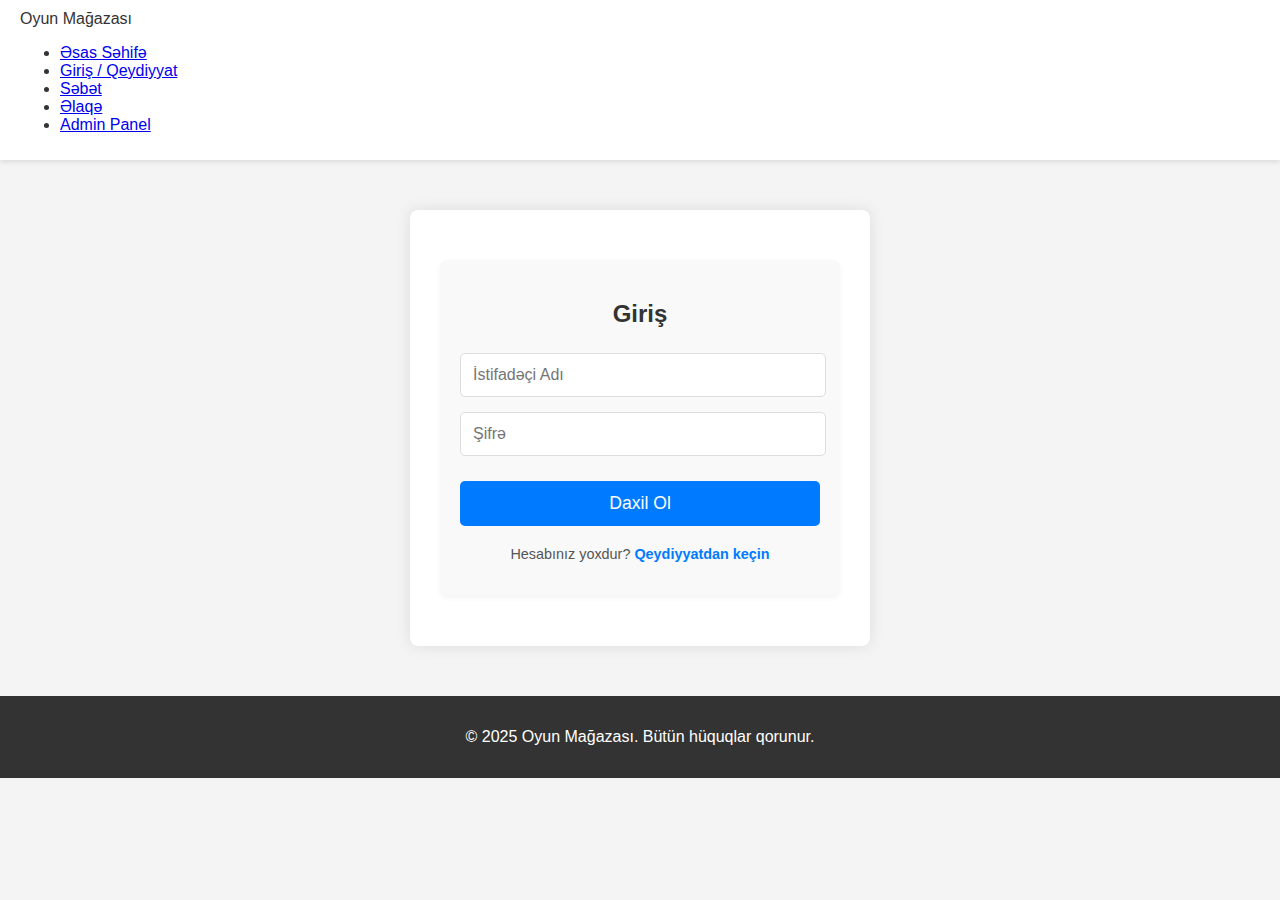
<file: Login.html>
<!DOCTYPE html>
<html lang="az">
<head>
    <meta charset="UTF-8">
    <meta name="viewport" content="width=device-width, initial-scale=1.0">
    <title>Giriş / Qeydiyyat</title>
    <link rel="stylesheet" href="style.css">
    <style>
        /* login.html üçün əlavə CSS */
        .auth-container {
            max-width: 400px;
            margin: 50px auto;
            padding: 30px;
            background-color: #fff;
            border-radius: 8px;
            box-shadow: 0 0 15px rgba(0, 0, 0, 0.1);
            text-align: center;
        }
        .auth-container h2 {
            margin-bottom: 25px;
            color: #333;
        }
        .auth-container input[type="text"],
        .auth-container input[type="password"],
        .auth-container input[type="email"] {
            width: calc(100% - 20px);
            padding: 12px;
            margin-bottom: 15px;
            border: 1px solid #ddd;
            border-radius: 5px;
            font-size: 1rem;
        }
        .auth-container button {
            background-color: #007bff;
            color: #fff;
            border: none;
            padding: 12px 20px;
            border-radius: 5px;
            cursor: pointer;
            font-size: 1.1rem;
            width: 100%;
            margin-top: 10px;
        }
        .auth-container button:hover {
            background-color: #0056b3;
        }
        .toggle-form-link {
            margin-top: 20px;
            font-size: 0.9rem;
            color: #555;
        }
        .toggle-form-link a {
            color: #007bff;
            text-decoration: none;
            font-weight: bold;
        }
        .toggle-form-link a:hover {
            text-decoration: underline;
        }
        #register-form {
            display: none; /* Qeydiyyat formu əvvəlcə gizli olacaq */
        }
    </style>
</head>
<body>
    <header>
        <nav>
            <div class="logo">Oyun Mağazası</div>
            <ul>
                <li><a href="index.html">Əsas Səhifə</a></li>
                <li><a href="login.html">Giriş / Qeydiyyat</a></li>
                <li><a href="cart.html">Səbət</a></li>
                <li><a href="contact.html">Əlaqə</a></li>
                <li><a href="admin.html">Admin Panel</a></li>
            </ul>
        </nav>
    </header>

    <main>
        <div class="auth-container">
            <form id="login-form">
                <h2>Giriş</h2>
                <input type="text" id="login-username" placeholder="İstifadəçi Adı" required>
                <input type="password" id="login-password" placeholder="Şifrə" required>
                <button type="submit">Daxil Ol</button>
                <p class="toggle-form-link">Hesabınız yoxdur? <a href="#" id="show-register">Qeydiyyatdan keçin</a></p>
            </form>

            <form id="register-form">
                <h2>Qeydiyyat</h2>
                <input type="text" id="register-username" placeholder="İstifadəçi Adı" required>
                <input type="email" id="register-email" placeholder="E-poçt" required>
                <input type="password" id="register-password" placeholder="Şifrə" required>
                <input type="password" id="register-confirm-password" placeholder="Şifrəni Təsdiqlə" required>
                <button type="submit">Qeydiyyatdan Keç</button>
                <p class="toggle-form-link">Artıq hesabınız var? <a href="#" id="show-login">Daxil Olun</a></p>
            </form>
        </div>
    </main>

    <footer>
        <p>&copy; 2025 Oyun Mağazası. Bütün hüquqlar qorunur.</p>
    </footer>

    <script src="auth.js"></script>
</body>
</html>
</file>
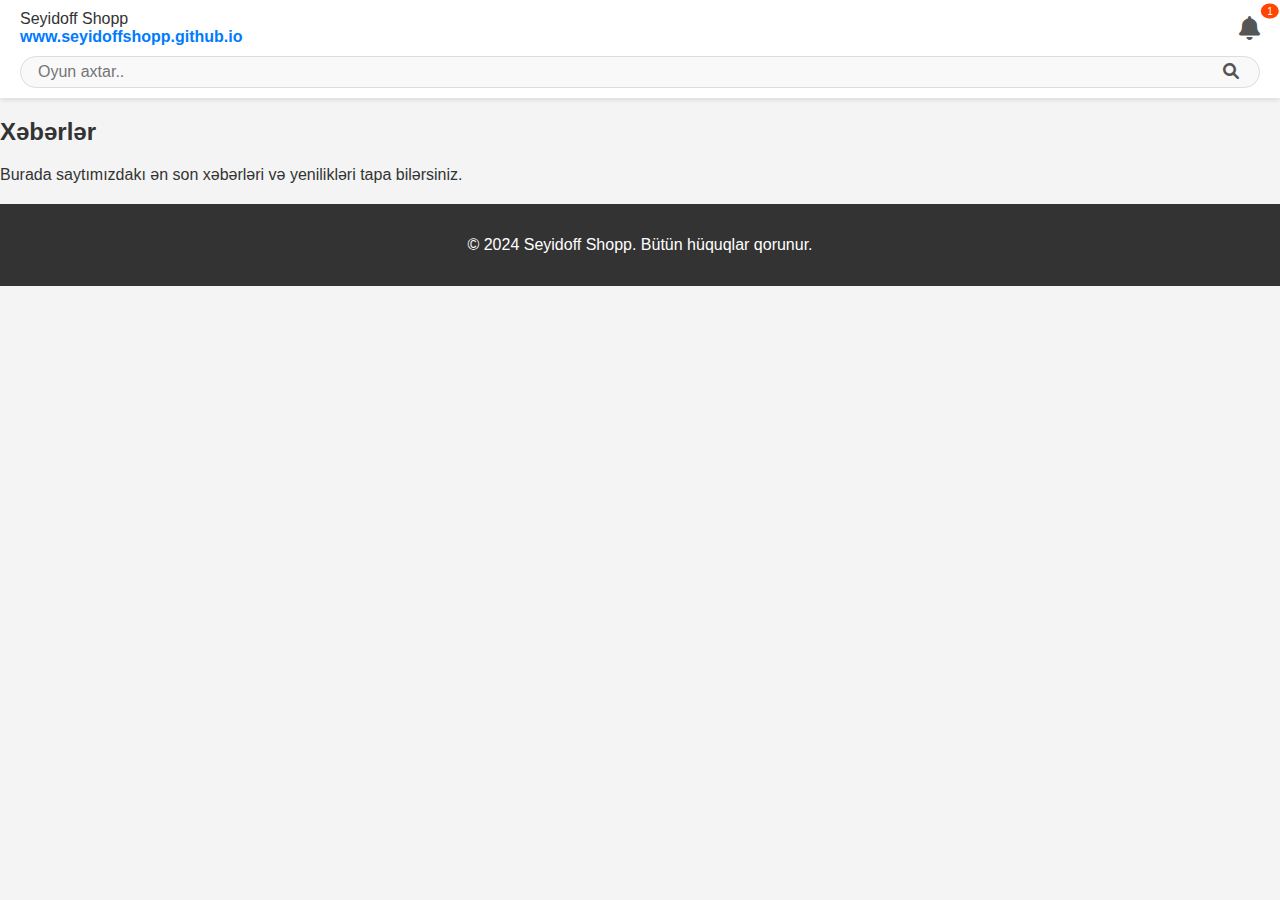
<file: news.html>
<!DOCTYPE html>
<html lang="az">
<head>
    <meta charset="UTF-8">
    <meta name="viewport" content="width=device-width, initial-scale=1.0">
    <title>Xəbərlər - Seyidoff Shopp</title>
    <link rel="stylesheet" href="style.css">
    <link rel="stylesheet" href="https://cdnjs.cloudflare.com/ajax/libs/font-awesome/6.0.0-beta3/css/all.min.css">
</head>
<body>
    <header>
        <div class="header-top">
            <div class="logo-container">
                <div class="logo">Seyidoff Shopp</div>
                <a href="index.html" class="logo-link">www.seyidoffshopp.github.io</a>
            </div>
            <button class="hamburger-menu" aria-label="Menyu">
                <span class="bar"></span>
                <span class="bar"></span>
                <span class="bar"></span>
            </button>
            <div class="header-icons">
                <i class="fas fa-bell"></i>
                <span class="notification-count">93</span>
            </div>
        </div>
        <div class="search-bar-container">
            <input type="text" placeholder="Oyun axtar.." class="search-input">
            <button class="search-button"><i class="fas fa-search"></i></button>
        </div>
    </header>

    <nav class="main-nav">
        <button class="close-menu-btn"><i class="fas fa-times"></i></button>
        <ul>
            <li><a href="index.html#home"><i class="fas fa-home"></i> Ana Səhifə</a></li>
            <li><a href="#" id="personal-cabinet-btn"><i class="fas fa-user"></i> Şəxsi kabinet</a></li>
            <li><a href="index.html#categories"><i class="fas fa-gamepad"></i> Oyunlar</a></li>
            <li><a href="about.html"><i class="fas fa-info-circle"></i> Haqqımızda</a></li>
            <li><a href="contact.html"><i class="fas fa-envelope"></i> Əlaqə</a></li>
            <li><a href="news.html"><i class="fas fa-newspaper"></i> Xəbərlər</a></li>
            <li><a href="bank_accounts.html"><i class="fas fa-university"></i> Bank Hesab Nömrələri</a></li>
            <li><a href="help.html"><i class="fas fa-question-circle"></i> Yardım</a></li>
            <li><a href="rules.html"><i class="fas fa-clipboard-list"></i> Qaydalar</a></li>
        </ul>
    </nav>

    <main>
        <section class="page-content">
            <h2>Xəbərlər</h2>
            <p>Burada saytımızdakı ən son xəbərləri və yenilikləri tapa bilərsiniz.</p>
            </section>
    </main>

    <footer>
        <p>&copy; 2024 Seyidoff Shopp. Bütün hüquqlar qorunur.</p>
    </footer>

    <div id="personal-cabinet-modal" class="modal">
        <div class="modal-content">
            <span class="close-button">&times;</span>
            <h2>Şəxsi Kabinet</h2>
            <div class="tab-buttons">
                <button class="tab-btn active" data-tab="login">Giriş</button>
                <button class="tab-btn" data-tab="register">Qeydiyyat</button>
            </div>
            <div id="login-tab" class="tab-content active">
                <p>Şəxsi kabinet funksionallığı tezliklə aktiv olacaq.</p>
                <form>
                    <label for="login-email">E-mail:</label>
                    <input type="email" id="login-email" placeholder="E-mailinizi daxil edin">
                    <label for="login-password">Şifrə:</label>
                    <input type="password" id="login-password" placeholder="Şifrənizi daxil edin">
                    <a href="#" class="forgot-password">Şifrəni Unutmusan?</a>
                    <button type="submit" class="auth-button">Daxil ol</button>
                </form>
            </div>
            <div id="register-tab" class="tab-content">
                <p>Qeydiyyat funksionallığı tezliklə aktiv olacaq.</p>
                <form>
                    <label for="register-email">E-mail:</label>
                    <input type="email" id="register-email" placeholder="E-mailinizi daxil edin">
                    <label for="register-password">Şifrə:</label>
                    <input type="password" id="register-password" placeholder="Şifrənizi daxil edin">
                    <button type="submit" class="auth-button">Qeydiyyatdan keç</button>
                </form>
            </div>
        </div>
    </div>
    
    <nav class="bottom-nav">
        <a href="index.html#home" class="nav-item">
            <i class="fas fa-home"></i>
            <span>Ana Səhifə</span>
        </a>
        <a href="#" class="nav-item balance-add-button">
            <i class="fas fa-wallet"></i>
            <span>Balans Artır</span>
        </a>
        <a href="cart.html" class="nav-item">
            <i class="fas fa-shopping-cart"></i>
            <span>Səbət</span>
            <span class="cart-count">0</span>
        </a>
        <a href="#" class="nav-item">
            <i class="fas fa-bell"></i>
            <span>Bildirişlər</span>
            <span class="notification-count-bottom">1</span>
        </a>
    </nav>

    <script src="script.js"></script>
</body>
</html>
</file>
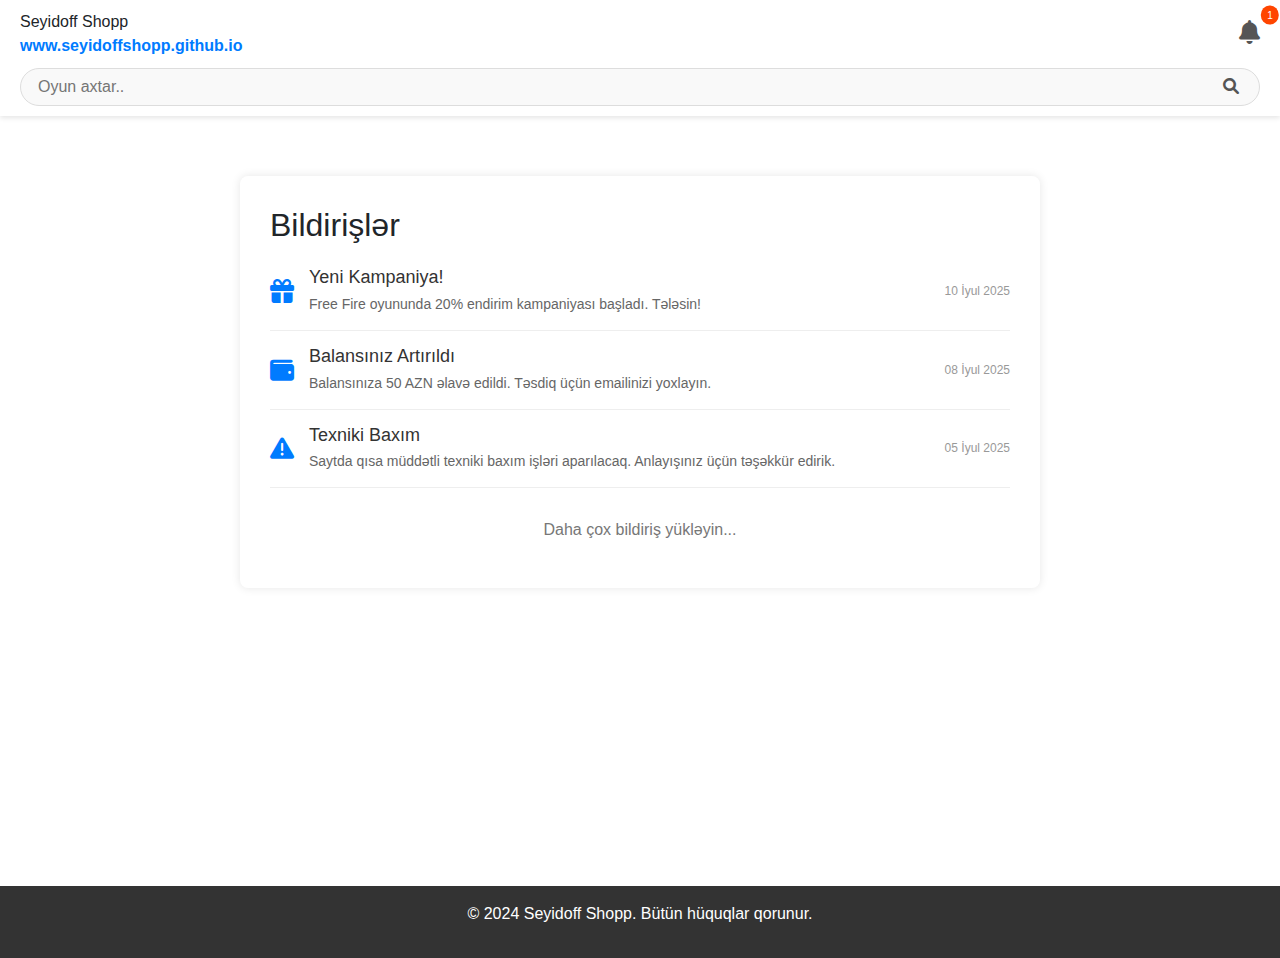
<file: notifications.html>
<!DOCTYPE html>
<html lang="az">
<head>
    <meta charset="UTF-8">
    <meta name="viewport" content="width=device-width, initial-scale=1.0">
    <title>Bildirişlər - Seyidoff Shopp</title>
    <link rel="stylesheet" href="style.css">
    <link rel="stylesheet" href="https://stackpath.bootstrapcdn.com/bootstrap/4.5.2/css/bootstrap.min.css">
    <link rel="stylesheet" href="https://cdnjs.cloudflare.com/ajax/libs/font-awesome/6.0.0-beta3/css/all.min.css">
    <style>
        /* Bu səhifəyə xas CSS əlavələri (istəyə görə) */
        main {
            padding: 20px;
            min-height: calc(100vh - 150px); /* Header və Footer nəzərə alınaraq minimum hündürlük */
        }
        .notifications-container {
            max-width: 800px;
            margin: 40px auto;
            background-color: #fff;
            padding: 30px;
            border-radius: 8px;
            box-shadow: 0 0 10px rgba(0,0,0,0.1);
        }
        .notification-item {
            border-bottom: 1px solid #eee;
            padding: 15px 0;
            display: flex;
            align-items: center;
        }
        .notification-item:last-child {
            border-bottom: none;
        }
        .notification-icon {
            font-size: 24px;
            margin-right: 15px;
            color: #007bff; /* Mavi rəngdə ikon */
        }
        .notification-content h3 {
            margin: 0 0 5px 0;
            font-size: 18px;
            color: #333;
        }
        .notification-content p {
            margin: 0;
            font-size: 14px;
            color: #666;
        }
        .notification-date {
            font-size: 12px;
            color: #999;
            margin-left: auto;
            white-space: nowrap;
        }
    </style>
</head>
<body>
    <header>
        <div class="header-top">
            <div class="logo-container">
                <div class="logo">Seyidoff Shopp</div>
                <a href="index.html" class="logo-link">www.seyidoffshopp.github.io</a>
            </div>
            <button class="hamburger-menu" aria-label="Menyu">
                <span class="bar"></span>
                <span class="bar"></span>
                <span class="bar"></span>
            </button>
            <div class="header-icons">
                <i class="fas fa-bell"></i>
                <span class="notification-count">93</span>
            </div>
        </div>
        <div class="search-bar-container">
            <input type="text" placeholder="Oyun axtar.." class="search-input">
            <button class="search-button"><i class="fas fa-search"></i></button>
        </div>
    </header>

    <nav class="main-nav">
        <button class="close-menu-btn"><i class="fas fa-times"></i></button>
        <ul>
            <li><a href="index.html"><i class="fas fa-home"></i> Ana Səhifə</a></li>
            <li><a href="#" id="personal-cabinet-btn"><i class="fas fa-user"></i> Şəxsi kabinet</a></li>
            <li><a href="games.html"><i class="fas fa-gamepad"></i> Oyunlar</a></li>
            <li><a href="about.html"><i class="fas fa-info-circle"></i> Haqqımızda</a></li>
            <li><a href="contact.html"><i class="fas fa-envelope"></i> Əlaqə</a></li>
            <li><a href="news.html"><i class="fas fa-newspaper"></i> Xəbərlər</a></li>
            <li><a href="bank_accounts.html"><i class="fas fa-university"></i> Bank Hesab Nömrələri</a></li>
            <li><a href="help.html"><i class="fas fa-question-circle"></i> Yardım</a></li>
            <li><a href="rules.html"><i class="fas fa-clipboard-list"></i> Qaydalar</a></li>
        </ul>
    </nav>

    <main>
        <div class="notifications-container">
            <h2>Bildirişlər</h2>
            <div class="notification-item">
                <i class="fas fa-gift notification-icon"></i>
                <div class="notification-content">
                    <h3>Yeni Kampaniya!</h3>
                    <p>Free Fire oyununda 20% endirim kampaniyası başladı. Tələsin!</p>
                </div>
                <span class="notification-date">10 İyul 2025</span>
            </div>
            <div class="notification-item">
                <i class="fas fa-wallet notification-icon"></i>
                <div class="notification-content">
                    <h3>Balansınız Artırıldı</h3>
                    <p>Balansınıza 50 AZN əlavə edildi. Təsdiq üçün emailinizi yoxlayın.</p>
                </div>
                <span class="notification-date">08 İyul 2025</span>
            </div>
            <div class="notification-item">
                <i class="fas fa-exclamation-triangle notification-icon"></i>
                <div class="notification-content">
                    <h3>Texniki Baxım</h3>
                    <p>Saytda qısa müddətli texniki baxım işləri aparılacaq. Anlayışınız üçün təşəkkür edirik.</p>
                </div>
                <span class="notification-date">05 İyul 2025</span>
            </div>
            <p style="text-align: center; margin-top: 30px; color: #777;">Daha çox bildiriş yükləyin...</p>
        </div>
    </main>

    <footer>
        <p>&copy; 2024 Seyidoff Shopp. Bütün hüquqlar qorunur.</p>
    </footer>

    <div id="personal-cabinet-modal" class="modal">
        <div class="modal-content">
            <span class="close-button">&times;</span>
            <h2>Şəxsi Kabinet</h2>
            <div class="tab-buttons">
                <button class="tab-btn active" data-tab="login">Giriş</button>
                <button class="tab-btn" data-tab="register">Qeydiyyat</button>
            </div>
            <div id="login-tab" class="tab-content active">
                <p>Şəxsi kabinet funksionallığı tezliklə aktiv olacaq.</p>
                <form>
                    <label for="login-email">E-mail:</label>
                    <input type="email" id="login-email" placeholder="E-mailinizi daxil edin">
                    <label for="login-password">Şifrə:</label>
                    <input type="password" id="login-password" placeholder="Şifrənizi daxil edin">
                    <a href="#" class="forgot-password">Şifrəni Unutmusan?</a>
                    <button type="submit" class="auth-button">Daxil ol</button>
                </form>
            </div>
            <div id="register-tab" class="tab-content">
                <p>Qeydiyyat funksionallığı tezliklə aktiv olacaq.</p>
                <form>
                    <label for="register-email">E-mail:</label>
                    <input type="email" id="register-email" placeholder="E-mailinizi daxil edin">
                    <label for="register-password">Şifrə:</label>
                    <input type="password" id="register-password" placeholder="Şifrənizi daxil edin">
                    <button type="submit" class="auth-button">Qeydiyyatdan keç</button>
                </form>
            </div>
        </div>
    </div>
    
    <nav class="bottom-nav">
        <a href="index.html" class="nav-item active">
            <i class="fas fa-home"></i>
            <span>Ana Səhifə</span>
        </a>
        <a href="bank_accounts.html" class="nav-item balance-add-button">
            <i class="fas fa-wallet"></i>
            <span>Balans Artır</span>
        </a>
        <a href="cart.html" class="nav-item">
            <i class="fas fa-shopping-cart"></i>
            <span>Səbət</span>
            <span class="cart-count">0</span>
        </a>
        <a href="notifications.html" class="nav-item">
            <i class="fas fa-bell"></i>
            <span>Bildirişlər</span>
            <span class="notification-count-bottom">1</span>
        </a>
    </nav>

    <script src="https://code.jquery.com/jquery-3.5.1.slim.min.js"></script>
    <script src="https://cdn.jsdelivr.net/npm/@popperjs/core@2.5.4/dist/umd/popper.min.js"></script>
    <script src="https://stackpath.bootstrapcdn.com/bootstrap/4.5.2/js/bootstrap.min.js"></script>
    <script src="script.js"></script>
</body>
</html>
</file>
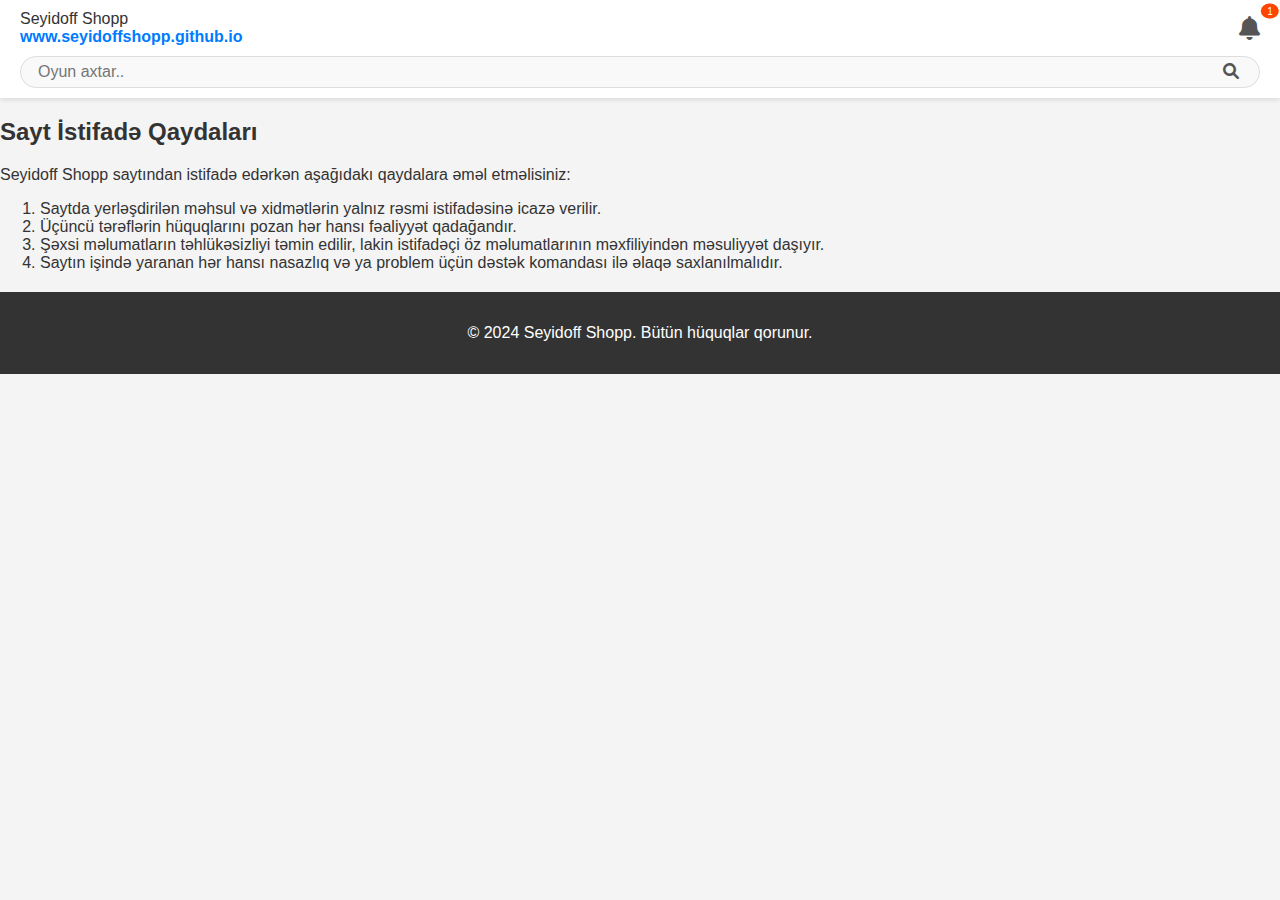
<file: rules.html>
<!DOCTYPE html>
<html lang="az">
<head>
    <meta charset="UTF-8">
    <meta name="viewport" content="width=device-width, initial-scale=1.0">
    <title>Qaydalar - Seyidoff Shopp</title>
    <link rel="stylesheet" href="style.css">
    <link rel="stylesheet" href="https://cdnjs.cloudflare.com/ajax/libs/font-awesome/6.0.0-beta3/css/all.min.css">
</head>
<body>
    <header>
        <div class="header-top">
            <div class="logo-container">
                <div class="logo">Seyidoff Shopp</div>
                <a href="index.html" class="logo-link">www.seyidoffshopp.github.io</a>
            </div>
            <button class="hamburger-menu" aria-label="Menyu">
                <span class="bar"></span>
                <span class="bar"></span>
                <span class="bar"></span>
            </button>
            <div class="header-icons">
                <i class="fas fa-bell"></i>
                <span class="notification-count">93</span>
            </div>
        </div>
        <div class="search-bar-container">
            <input type="text" placeholder="Oyun axtar.." class="search-input">
            <button class="search-button"><i class="fas fa-search"></i></button>
        </div>
    </header>

    <nav class="main-nav">
        <button class="close-menu-btn"><i class="fas fa-times"></i></button>
        <ul>
            <li><a href="index.html#home"><i class="fas fa-home"></i> Ana Səhifə</a></li>
            <li><a href="#" id="personal-cabinet-btn"><i class="fas fa-user"></i> Şəxsi kabinet</a></li>
            <li><a href="index.html#categories"><i class="fas fa-gamepad"></i> Oyunlar</a></li>
            <li><a href="about.html"><i class="fas fa-info-circle"></i> Haqqımızda</a></li>
            <li><a href="contact.html"><i class="fas fa-envelope"></i> Əlaqə</a></li>
            <li><a href="news.html"><i class="fas fa-newspaper"></i> Xəbərlər</a></li>
            <li><a href="bank_accounts.html"><i class="fas fa-university"></i> Bank Hesab Nömrələri</a></li>
            <li><a href="help.html"><i class="fas fa-question-circle"></i> Yardım</a></li>
            <li><a href="rules.html"><i class="fas fa-clipboard-list"></i> Qaydalar</a></li>
        </ul>
    </nav>

    <main>
        <section class="page-content">
            <h2>Sayt İstifadə Qaydaları</h2>
            <p>Seyidoff Shopp saytından istifadə edərkən aşağıdakı qaydalara əməl etməlisiniz:</p>
            <ol>
                <li>Saytda yerləşdirilən məhsul və xidmətlərin yalnız rəsmi istifadəsinə icazə verilir.</li>
                <li>Üçüncü tərəflərin hüquqlarını pozan hər hansı fəaliyyət qadağandır.</li>
                <li>Şəxsi məlumatların təhlükəsizliyi təmin edilir, lakin istifadəçi öz məlumatlarının məxfiliyindən məsuliyyət daşıyır.</li>
                <li>Saytın işində yaranan hər hansı nasazlıq və ya problem üçün dəstək komandası ilə əlaqə saxlanılmalıdır.</li>
            </ol>
            </section>
    </main>

    <footer>
        <p>&copy; 2024 Seyidoff Shopp. Bütün hüquqlar qorunur.</p>
    </footer>

    <div id="personal-cabinet-modal" class="modal">
        <div class="modal-content">
            <span class="close-button">&times;</span>
            <h2>Şəxsi Kabinet</h2>
            <div class="tab-buttons">
                <button class="tab-btn active" data-tab="login">Giriş</button>
                <button class="tab-btn" data-tab="register">Qeydiyyat</button>
            </div>
            <div id="login-tab" class="tab-content active">
                <p>Şəxsi kabinet funksionallığı tezliklə aktiv olacaq.</p>
                <form>
                    <label for="login-email">E-mail:</label>
                    <input type="email" id="login-email" placeholder="E-mailinizi daxil edin">
                    <label for="login-password">Şifrə:</label>
                    <input type="password" id="login-password" placeholder="Şifrənizi daxil edin">
                    <a href="#" class="forgot-password">Şifrəni Unutmusan?</a>
                    <button type="submit" class="auth-button">Daxil ol</button>
                </form>
            </div>
            <div id="register-tab" class="tab-content">
                <p>Qeydiyyat funksionallığı tezliklə aktiv olacaq.</p>
                <form>
                    <label for="register-email">E-mail:</label>
                    <input type="email" id="register-email" placeholder="E-mailinizi daxil edin">
                    <label for="register-password">Şifrə:</label>
                    <input type="password" id="register-password" placeholder="Şifrənizi daxil edin">
                    <button type="submit" class="auth-button">Qeydiyyatdan keç</button>
                </form>
            </div>
        </div>
    </div>
    
    <nav class="bottom-nav">
        <a href="index.html#home" class="nav-item">
            <i class="fas fa-home"></i>
            <span>Ana Səhifə</span>
        </a>
        <a href="#" class="nav-item balance-add-button">
            <i class="fas fa-wallet"></i>
            <span>Balans Artır</span>
        </a>
        <a href="cart.html" class="nav-item">
            <i class="fas fa-shopping-cart"></i>
            <span>Səbət</span>
            <span class="cart-count">0</span>
        </a>
        <a href="#" class="nav-item">
            <i class="fas fa-bell"></i>
            <span>Bildirişlər</span>
            <span class="notification-count-bottom">1</span>
        </a>
    </nav>

    <script src="script.js"></script>
</body>
</html>
</file>
<file: style.css>
body {
    font-family: Arial, sans-serif;
    margin: 0;
    padding: 0;
    box-sizing: border-box;
    background-color: #f4f4f4;
    color: #333;
}

header {
    background-color: #fff; /* Ağ fon DolphGame kimi */
    box-shadow: 0 2px 5px rgba(0,0,0,0.1);
    padding: 10px 20px;
}

.header-top {
    display: flex;
    justify-content: space-between;
    align-items: center;
    margin-bottom: 10px;
}

.logo-container {
    display: flex;
    align-items: center;
}

.dolph-logo {
    height: 40px; /* Logonuza uyğun ölçü */
    margin-right: 10px;
}

.logo-link {
    color: #007bff; /* Mavi rəng DolphGame kimi */
    text-decoration: none;
    font-size: 1rem;
    font-weight: bold;
}

.header-icons {
    position: relative;
}

.header-icons .fas {
    font-size: 24px;
    color: #555;
}

.notification-count {
    position: absolute;
    top: -5px;
    right: -10px;
    background-color: #ff4500; /* Qırmızı rəng */
    color: white;
    font-size: 10px;
    padding: 2px 6px;
    border-radius: 50%;
    transform: translate(50%, -50%);
}

.search-bar-container {
    display: flex;
    border: 1px solid #ddd;
    border-radius: 20px;
    padding: 5px 15px;
    background-color: #f9f9f9;
}

.search-input {
    flex-grow: 1;
    border: none;
    outline: none;
    background: none;
    font-size: 1rem;
}

.search-button {
    background: none;
    border: none;
    color: #555;
    cursor: pointer;
    font-size: 1rem;
    padding: 0 5px;
}

/* Hamburger menyu stili (header-top-da yerləşdirilib) */
.hamburger-menu {
    display: none; /* Masaüstündə gizli */
    background: none;
    border: none;
    cursor: pointer;
    padding: 5px;
    font-size: 24px; /* Hamburger ölçüsü */
    color: #333; /* Rəngi qara */
    z-index: 1001;
}

.hamburger-menu .bar {
    display: block;
    width: 25px;
    height: 3px;
    background-color: #333;
    margin: 5px 0;
    transition: 0.4s;
}

/* Mobil menyu (soldan açılan) */
.main-nav {
    position: fixed;
    top: 0;
    left: -100%; /* Əvvəlcə gizlət */
    width: 280px; /* Menyunun genişliyi */
    height: 100%;
    background-color: white;
    box-shadow: 2px 0 10px rgba(0,0,0,0.2);
    transition: left 0.3s ease-in-out;
    z-index: 1000;
    padding-top: 60px; /* Headeri nəzərə alaraq */
    overflow-y: auto; /* Çox məzmun varsa sürüşdürmə */
}

.main-nav.active {
    left: 0; /* Aktiv olanda görünən et */
}

.main-nav ul {
    list-style: none;
    margin: 0;
    padding: 0;
}

.main-nav ul li a {
    display: flex; /* İkon və mətni yan-yana gətirir */
    align-items: center;
    text-decoration: none;
    color: #333;
    padding: 15px 20px;
    border-bottom: 1px solid #eee;
    transition: background-color 0.3s ease;
}

.main-nav ul li a:hover {
    background-color: #f0f0f0;
}

.main-nav ul li a .fas {
    margin-right: 15px; /* İkon və mətn arasında boşluq */
    color: #007bff;
    font-size: 1.2rem;
}

.close-menu-btn {
    position: absolute;
    top: 15px;
    right: 15px;
    background: none;
    border: none;
    font-size: 24px;
    color: #333;
    cursor: pointer;
    z-index: 1002;
}

/* Hero Banner */
.hero-banner {
    width: 100%;
    margin-top: 10px;
    text-align: center;
}

.full-width-banner {
    width: 100%;
    height: auto;
    border-radius: 8px; /* Yüngül kənar yuvarlaqlığı */
}

/* Action Panellər (Balans Artır, Telegram Kanalı) */
.action-panels-container {
    display: flex;
    justify-content: space-around;
    gap: 15px;
    padding: 20px;
    flex-wrap: wrap; /* Mobil uyğunluq üçün */
}

.action-panel {
    background-color: white;
    border-radius: 8px;
    box-shadow: 0 2px 8px rgba(0,0,0,0.1);
    text-align: center;
    padding: 15px;
    flex: 1;
    min-width: 150px;
    max-width: 48%; /* İki panel yan-yana */
    box-sizing: border-box;
}

.action-panel img {
    max-width: 100%;
    height: 80px; /* Şəkillərə ölçü verin */
    object-fit: contain;
    margin-bottom: 10px;
}

.action-panel p {
    font-weight: bold;
    color: #333;
    margin-bottom: 5px;
    font-size: 1.1rem;
}

.action-panel span {
    font-size: 0.8rem;
    color: #777;
}

/* Kateqoriyalar Bölməsi */
.categories-section {
    padding: 20px;
    background-color: white;
    border-radius: 8px;
    box-shadow: 0 2px 5px rgba(0,0,0,0.1);
    margin-top: 20px;
}

.categories-header {
    display: flex;
    justify-content: space-between;
    align-items: center;
    margin-bottom: 20px;
}

.categories-header h2 {
    margin: 0;
    text-align: left;
    font-size: 1.5rem;
}

.view-all {
    text-decoration: none;
    color: #007bff;
    font-weight: bold;
}

/* Oyun kartları (əvvəlki kimi saxlandı, lakin kateqoriyalar içində) */
.game-listing {
    display: flex;
    flex-wrap: wrap;
    justify-content: center; /* Ortada yerləşdirir */
    gap: 20px; /* Kartlar arasında boşluq */
    margin-top: 20px;
}

.game-card {
    background-color: #f9f9f9;
    padding: 15px;
    border-radius: 10px;
    box-shadow: 0 4px 12px rgba(0,0,0,0.1);
    text-align: center;
    width: 160px; /* DolphGame-ə bənzər kiçik kart ölçüsü */
    transition: transform 0.3s ease, box-shadow 0.3s ease;
    box-sizing: border-box;
}

.game-card:hover {
    transform: translateY(-5px);
    box-shadow: 0 6px 15px rgba(0,0,0,0.15);
}

.game-card img {
    max-width: 100%;
    height: 100px; /* Şəkil hündürlüyü */
    object-fit: cover;
    border-radius: 8px;
    margin-bottom: 10px;
}

.game-card h3 {
    font-size: 1.1rem;
    color: #333;
    margin-bottom: 0;
    height: 3em; /* Mətnin uzunluğuna görə kart ölçüsü dəyişməsin */
    overflow: hidden;
    display: -webkit-box;
    -webkit-line-clamp: 2; /* 2 sətirdən sonra ... */
    -webkit-box-orient: vertical;
}

.about, .contact {
    padding: 40px 20px;
    margin-top: 20px;
    background-color: white;
    border-radius: 8px;
    box-shadow: 0 2px 5px rgba(0,0,0,0.1);
    text-align: center;
}

form {
    max-width: 500px;
    margin: 20px auto;
    padding: 20px;
    background-color: #f9f9f9;
    border-radius: 8px;
    box-shadow: 0 2px 5px rgba(0,0,0,0.05);
}

form input,
form textarea {
    width: calc(100% - 20px);
    padding: 10px;
    margin-bottom: 15px;
    border: 1px solid #ddd;
    border-radius: 5px;
}

form button {
    background-color: #007bff;
    color: white;
    border: none;
    padding: 12px 20px;
    border-radius: 5px;
    cursor: pointer;
    font-size: 1.1rem;
    transition: background-color 0.3s ease;
}

form button:hover {
    background-color: #0056b3;
}

footer {
    background-color: #333;
    color: white;
    text-align: center;
    padding: 1rem 0;
    margin-top: 20px;
}

/* game-detail.html üçün xüsusi stillər */
.game-detail-content {
    max-width: 800px;
    margin: 40px auto;
    padding: 30px;
    background-color: white;
    border-radius: 8px;
    box-shadow: 0 2px 10px rgba(0,0,0,0.1);
    text-align: center;
}
.game-detail-content h2 {
    color: #007bff;
    margin-bottom: 20px;
    font-size: 2.2rem;
}
.game-detail-content p {
    line-height: 1.7;
    margin-bottom: 20px;
}
.game-detail-content ul {
    list-style: none;
    padding: 0;
    margin-bottom: 20px;
}
.game-detail-content ul li {
    background-color: #f0f0f0;
    margin: 8px 0;
    padding: 10px;
    border: 1px solid #e0e0e0;
    border-radius: 5px;
    font-size: 1.1rem;
}

/* Satın alma bölməsi stilləri */
.purchase-options {
    margin-top: 30px;
    padding-top: 20px;
    border-top: 1px solid #eee;
}

.purchase-options label {
    display: block;
    margin-bottom: 8px;
    font-weight: bold;
    color: #555;
    text-align: left;
}

.purchase-options input[type="text"],
.purchase-options input[type="email"] {
    width: calc(100% - 22px);
    padding: 12px;
    margin-bottom: 15px;
    border: 1px solid #ddd;
    border-radius: 5px;
    box-sizing: border-box;
    font-size: 1rem;
}

.purchase-options button {
    background-color: #007bff;
    color: white;
    border: none;
    padding: 12px 25px;
    border-radius: 5px;
    cursor: pointer;
    font-size: 1.1rem;
    transition: background-color 0.3s ease;
    width: 100%;
    box-sizing: border-box;
}

.purchase-options button:hover {
    background-color: #0056b3;
}

/* WhatsApp düyməsi üçün stil */
.whatsapp-button {
    display: inline-flex;
    align-items: center;
    background-color: #25D366;
    color: white;
    text-decoration: none;
    padding: 12px 25px;
    border-radius: 5px;
    font-size: 1.1rem;
    font-weight: bold;
    transition: background-color 0.3s ease;
    margin-top: 15px;
    width: 100%;
    justify-content: center;
    box-sizing: border-box;
}

.whatsapp-button i {
    margin-right: 10px;
    font-size: 1.3rem;
}

.whatsapp-button:hover {
    background-color: #1DA851;
}

/* Şəxsi Kabinet Modal Stili */
.modal {
    display: none; /* Gizli saxla */
    position: fixed; /* Ekranın ortasında qalır */
    z-index: 1003; /* Bütün digər elementlərin üstündə */
    left: 0;
    top: 0;
    width: 100%;
    height: 100%;
    overflow: auto; /* Məzmun çox olsa sürüşdürmə */
    background-color: rgba(0,0,0,0.4); /* Yarı-şəffaf fon */
    padding-top: 60px; /* Yuxarıdan boşluq */
}

.modal-content {
    background-color: #fefefe;
    margin: 5% auto; /* Yuxarıdan və ortadan yerləşmə */
    padding: 20px;
    border: 1px solid #888;
    width: 90%; /* Genişlik */
    max-width: 400px;
    border-radius: 8px;
    position: relative;
    box-shadow: 0 4px 8px rgba(0,0,0,0.2);
    animation-name: animatetop;
    animation-duration: 0.4s
}

@keyframes animatetop {
    from {top: -300px; opacity: 0}
    to {top: 5%; opacity: 1}
}

.close-button {
    color: #aaa;
    float: right;
    font-size: 28px;
    font-weight: bold;
    cursor: pointer;
    position: absolute;
    top: 10px;
    right: 15px;
}

.close-button:hover,
.close-button:focus {
    color: black;
    text-decoration: none;
}

.modal-content h2 {
    text-align: center;
    margin-bottom: 20px;
    color: #333;
}

.tab-buttons {
    display: flex;
    justify-content: center;
    margin-bottom: 20px;
}

.tab-btn {
    background-color: #eee;
    border: none;
    padding: 10px 20px;
    cursor: pointer;
    font-size: 1rem;
    flex-grow: 1;
    border-radius: 5px;
    margin: 0 5px;
    transition: background-color 0.3s ease;
}

.tab-btn.active {
    background-color: #007bff;
    color: white;
}

.tab-btn:hover:not(.active) {
    background-color: #ddd;
}

.tab-content {
    display: none; /* Gizli saxla */
}

.tab-content.active {
    display: block; /* Aktiv olanı göstər */
}

.modal-content form label {
    text-align: left;
    margin-top: 10px;
}

.modal-content form input {
    width: calc(100% - 20px);
    padding: 10px;
    margin-bottom: 15px;
    border: 1px solid #ddd;
    border-radius: 5px;
    box-sizing: border-box;
}

.modal-content .auth-button {
    background-color: #007bff;
    color: white;
    border: none;
    padding: 12px 20px;
    border-radius: 5px;
    cursor: pointer;
    font-size: 1.1rem;
    transition: background-color 0.3s ease;
    width: 100%;
    margin-top: 10px;
}

.modal-content .auth-button:hover {
    background-color: #0056b3;
}

.forgot-password {
    display: block;
    text-align: right;
    font-size: 0.9rem;
    color: #007bff;
    text-decoration: none;
    margin-bottom: 15px;
}

/* Aşağı Mobil Naviqasiya Paneli Stili */
.bottom-nav {
    display: none; /* Masaüstündə gizli */
    position: fixed;
    bottom: 0;
    left: 0;
    width: 100%;
    background-color: white;
    box-shadow: 0 -2px 10px rgba(0,0,0,0.1);
    height: 60px;
    display: flex;
    justify-content: space-around;
    align-items: center;
    padding-bottom: env(safe-area-inset-bottom); /* iPhone X üçün boşluq */
    z-index: 999;
}

.nav-item {
    display: flex;
    flex-direction: column;
    align-items: center;
    text-decoration: none;
    color: #777;
    font-size: 0.75rem;
    padding: 5px;
    transition: color 0.3s ease;
}

.nav-item.active, .nav-item:hover {
    color: #007bff;
}

.nav-item .fas {
    font-size: 1.5rem;
    margin-bottom: 3px;
}

.cart-count, .notification-count-bottom {
    background-color: #ff4500;
    color: white;
    font-size: 0.7rem;
    padding: 2px 6px;
    border-radius: 50%;
    position: absolute;
    top: 5px;
    right: 5px;
    transform: translate(50%, -50%);
}

.add-button { /* Mərkəzdəki böyük '+' düyməsi */
    background-color: #007bff;
    color: white;
    border-radius: 50%;
    width: 50px;
    height: 50px;
    display: flex;
    justify-content: center;
    align-items: center;
    font-size: 2rem;
    box-shadow: 0 4px 10px rgba(0,0,0,0.2);
    position: relative;
    top: -15px; /* Aşağı navın üzərinə çıxır */
}

.add-button .fas {
    color: white;
    margin: 0;
}

/* Mobil görünüş üçün Media Query */
@media (max-width: 768px) {
    .hamburger-menu {
        display: block; /* Mobil cihazlarda göstər */
    }

    .header-top {
        justify-content: space-between; /* Hamburgeri sola, ikonları sağa atır */
    }

    .header-icons {
        margin-left: auto; /* Sağ tərəfə itələyir */
    }

    .search-bar-container {
        width: 100%;
        margin-top: 10px;
    }

    .main-nav { /* Mobil menyu */
        display: block; /* Mobil cihazlarda JavaScript ilə göstəriləcək */
    }

    .bottom-nav {
        display: flex; /* Mobil cihazlarda göstər */
    }

    /* Masaüstündə gizlədiləcək elementlər */
    /* Sizdə yox idilər, əgər varsa, burada gizlədilməlidir */
}

@media (min-width: 769px) { /* Masaüstü görünüş üçün */
    .hamburger-menu, .main-nav, .bottom-nav {
        display: none !important; /* Masaüstündə tamamilə gizlət */
    }

    .header-top {
        justify-content: flex-end; /* Logo yoxdursa, digərləri sağa yığılsın */
    }

    .logo-container {
        display: block; /* Logo göstərilir */
        margin-right: auto; /* Logonu sola itələyir */
    }
}
</file>
